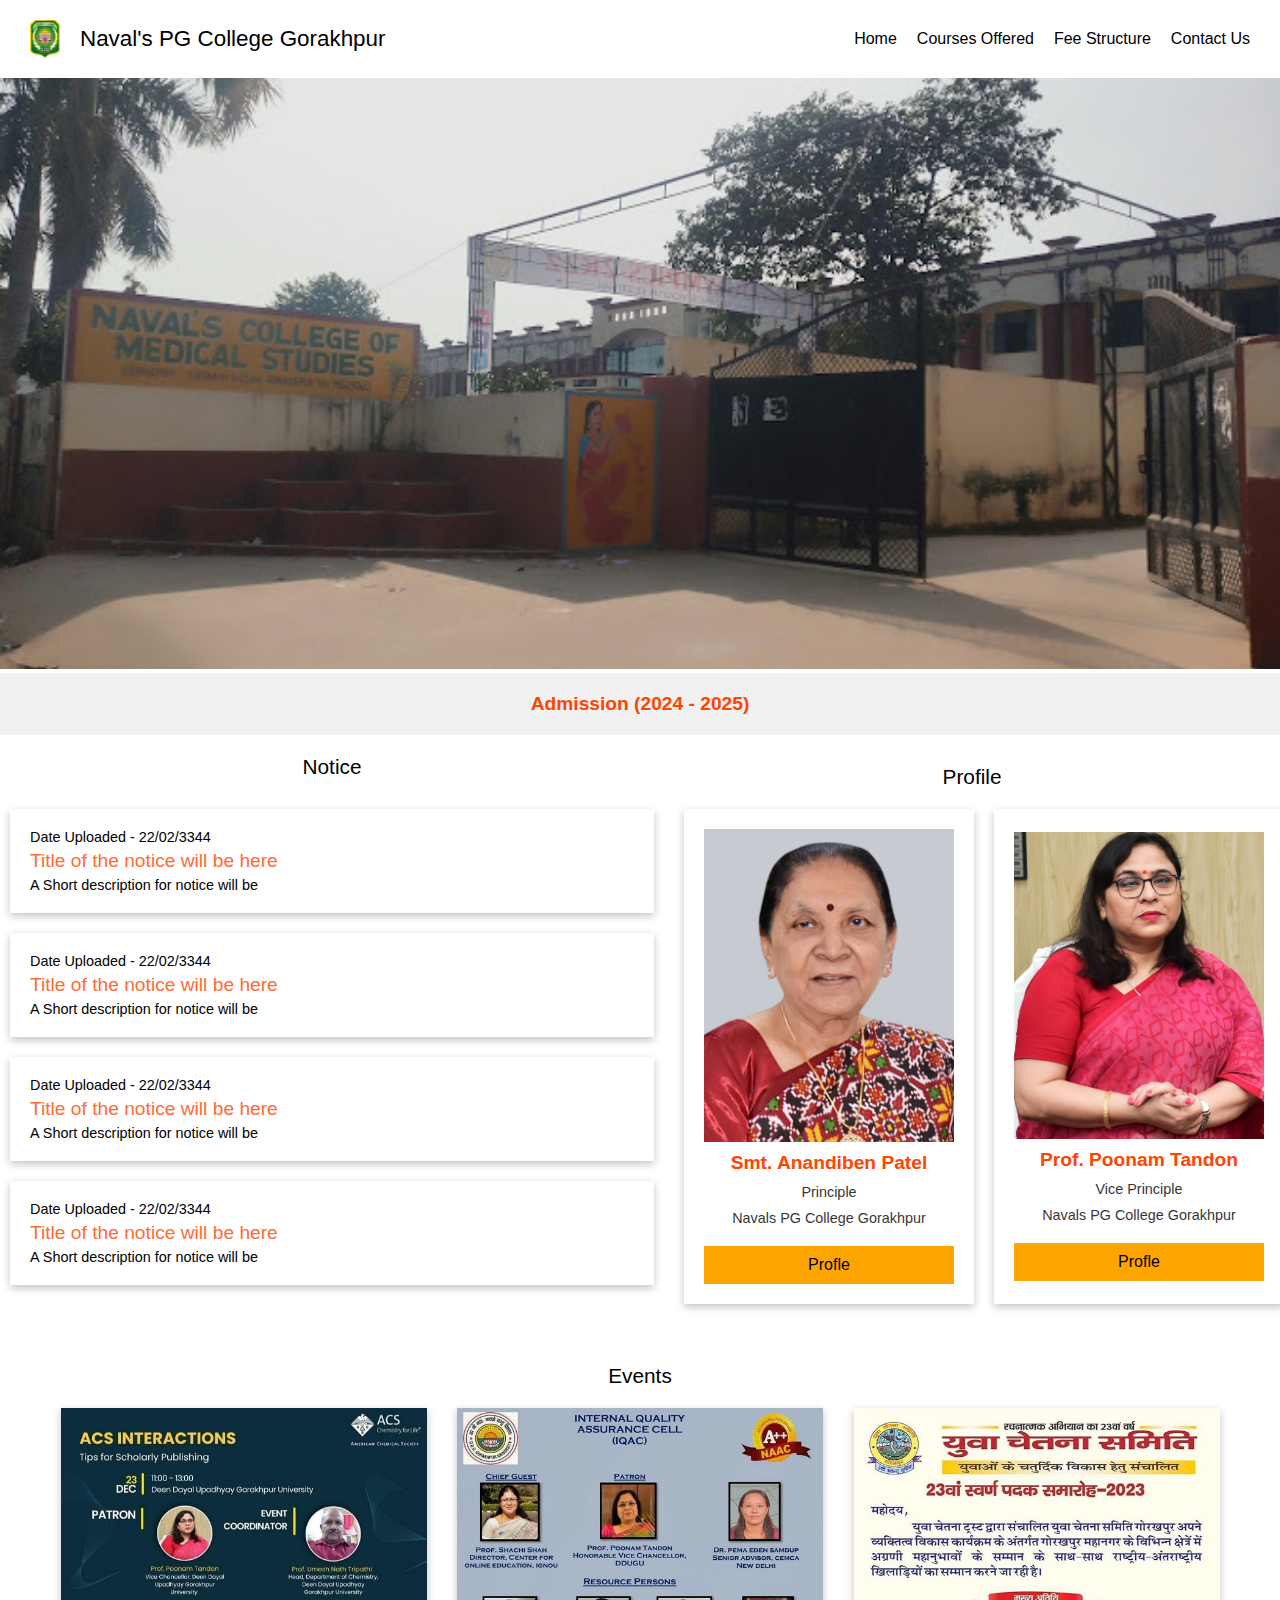
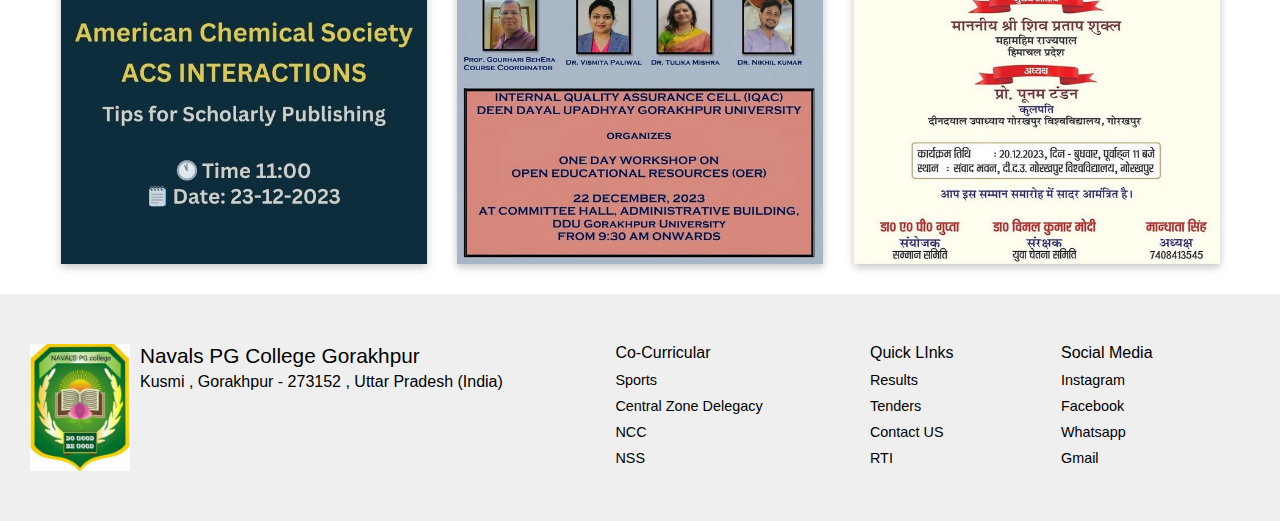
<file: index.html>
<!DOCTYPE html>
<html lang="en">

<head>
    <meta charset="UTF-8">
    <meta name="viewport" content="width=device-width, initial-scale=1.0">
    <title>Navals Degree College , Kusmi , Gorakhpur</title>
    <link rel="stylesheet" href="style.css">
    <link rel="icon" type="image/x-icon" href="./public/navals_logo.jpeg">
</head>

<body>
    <nav class="nav">
        <div class="logo">
            <img src="./public/navals_logo.jpeg" alt="">
            <a href="./" class="anchor"><div class="logo_title">Naval's PG College Gorakhpur</div></a>
        </div>

        <div class="navLinks_container">
            <div class="navLink">
                <a href="./" class="anchor">Home</a>
            </div>
            <div class="navLink">
                <a href="courses/" class="anchor">Courses Offered</a>
            </div>
            <div class="navLink">
                <a href="fee-structure/" class="anchor">Fee Structure</a>
            </div>
            <div class="navLink">
                <a href="contact/" class="anchor">Contact Us</a>
            </div>
        </div>
        <section class="hidden_section">
            <button class="menu" id="menu" onclick="show_sidebar()"><img src="./public/menu.png" alt=""></button>
            <div class="sidebar" id="sidebar">
                <a href="./" class="anchor"><div>Home</div></a>
                <a href="courses/" class="anchor"><div>Courses Offered</div></a>
                <a href="fee-structure/" class="anchor"><div>Fee Structure</div></a>
                <a href="contact/" class="anchor"><div>Contact Us</div></a>
            </div>
        </section>


    </nav>
    <div class="container">
        <div class="home_img">
            <img src="./public/gate_photo.jpg" alt="">
        </div>
    </div>

    <div class="admission_button">
        <a href="addmission/" class="anchor">Admission (2024 - 2025)</a>
    </div>



    <section class="notice_profile_container">

        <div class="notice_section">
            <div class="notice_header">Notice</div>
          
            <div class="notice">
                <div class="notice_date"> Date Uploaded - 22/02/3344</div>
                <a href="notice/" class="anchor"><div class="notice_title">Title of the notice will be here</div></a>
                <div class="notice_dec">A Short description for notice will be</div>
            </div>
            <div class="notice">
                <div class="notice_date"> Date Uploaded - 22/02/3344</div>
                <a href="notice/" class="anchor"><div class="notice_title">Title of the notice will be here</div></a>
                <div class="notice_dec">A Short description for notice will be</div>
            </div>
            <div class="notice">
                <div class="notice_date"> Date Uploaded - 22/02/3344</div>
                <a href="notice/" class="anchor"><div class="notice_title">Title of the notice will be here</div></a>
                <div class="notice_dec">A Short description for notice will be</div>
            </div>
            <div class="notice">
                <div class="notice_date"> Date Uploaded - 22/02/3344</div>
                <a href="notice/" class="anchor"><div class="notice_title">Title of the notice will be here</div></a>
                <div class="notice_dec">A Short description for notice will be</div>
            </div>
           

        </div>
        <div class="profile_section">
            <div class="profile_header">Profile</div>
            <!-- <hr> -->

            <section>
                <div class="profile">
                    <img src="public/principle.jpg" alt="">
                    <div class="profile_nane">Smt. Anandiben Patel</div>
                    <div class="profile_post">Principle</div>
                    <div class="profile_college_name">Navals PG College Gorakhpur</div>
                    <a href="principle/" class="profile_btn anchor">Profle</a>
                </div>
                <div class="profile">
                    <img src="public/vice_principle.jpeg" alt="">
                    <div class="profile_nane">Prof. Poonam Tandon</div>
                    <div class="profile_post">Vice Principle</div>
                    <div class="profile_college_name">Navals PG College Gorakhpur</div>
                    <a href="vice-priciple/" class="profile_btn anchor">Profle</a>
                </div>
            </section>
        </div>
    </section>

    <div class="events_section">
        <div class="events_header">Events</div>
        <div class="events">
            <img src="public/events1.jpg" alt="">
            <img src="public/events2.jpg" alt="">
            <img src="public/events3.jpg" alt="">
        </div>
    </div>

    <footer class="footer">
        <div class="college_detalis">
            <img src="public/navals_logo.jpeg" alt="">
            <section>
                <div class="college_name">Navals PG College Gorakhpur</div>
                <div class="college_address">Kusmi , Gorakhpur - 273152 , Uttar Pradesh (India)</div>
            </section>
        </div>
        <div class="catagories_section">
            <div class="catagory">
                <div class="catagory_header">Co-Curricular</div>
                <div class="catagory_links">
                    <a href="" class="anchor">Sports</a>
                    <a href="" class="anchor">Central Zone Delegacy</a>
                    <a href="" class="anchor">NCC</a>
                    <a href="" class="anchor">NSS</a>
                </div>
            </div>
            <div class="catagory">
                <div class="catagory_header">Quick LInks</div>
                <div class="catagory_links">
                    <a href="" class="anchor">Results</a>
                    <a href="" class="anchor">Tenders</a>
                    <a href="" class="anchor">Contact US</a>
                    <a href="" class="anchor">RTI</a>
                </div>
            </div>
           
            <div class="catagory">
                <div class="catagory_header">Social Media</div>
                <div class="catagory_links">
                    <a href="" class="anchor">Instagram</a>
                    <a href="" class="anchor">Facebook</a>
                    <a href="" class="anchor">Whatsapp</a>
                    <a href="" class="anchor">Gmail</a>
                </div>
            </div>
        </div>
        <!-- <div class="copyright">Copyright @ Navals PG College Gorakhpur </div> -->
    </footer>
    <script src="script.js"></script>
</body>

</html>
</file>
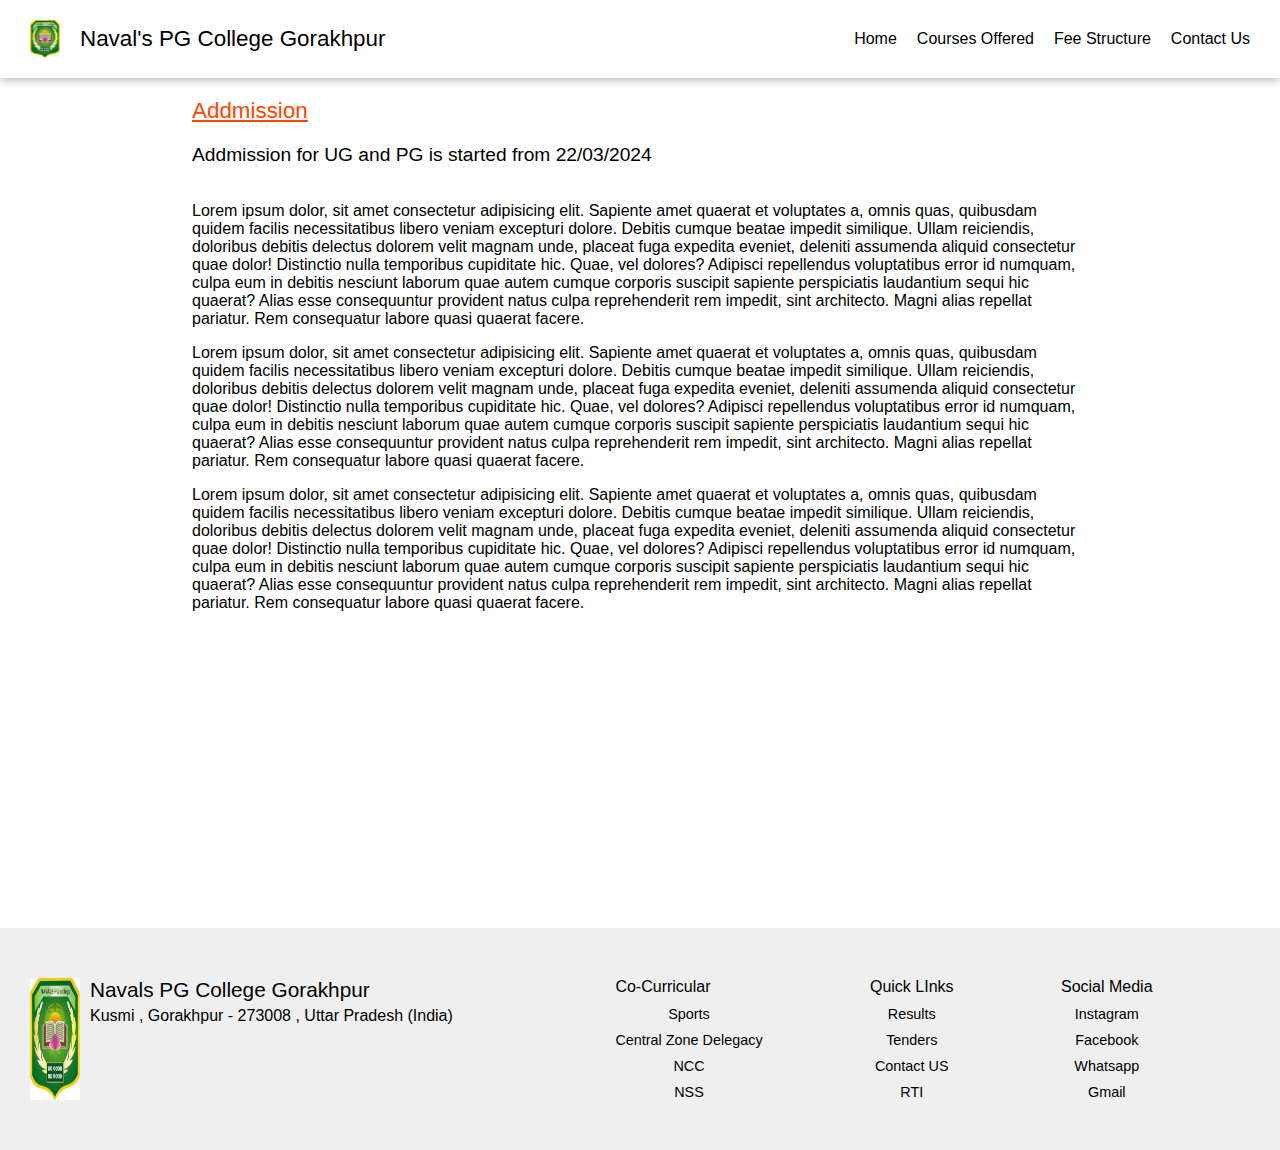
<file: addmission/index.html>
<!DOCTYPE html>
<html lang="en">

<head>
    <meta charset="UTF-8">
    <meta name="viewport" content="width=device-width, initial-scale=1.0">
    <title>Fee Structure | Naval's PG College</title>
    <link rel="icon" type="image/x-icon" href="../public/navals_logo.jpeg">
    <link rel="stylesheet" href="style.css">
</head>

<body>

    <nav class="nav">
        <div class="logo">
            <img src="../public/navals_logo.jpeg" alt="">
            <a href="../" class="anchor"> <div class="logo_title">Naval's PG College Gorakhpur</div></a>
        </div>

        <div class="navLinks_container">
            <div class="navLink">
                <a href="../" class="anchor">Home</a>
            </div>
            <div class="navLink">
                <a href="../courses" class="anchor">Courses Offered</a>
            </div>
            <div class="navLink">
                <a href="../fee-structure/" class="anchor">Fee Structure</a>
            </div>
            <div class="navLink">
                <a href="../contact/" class="anchor">Contact Us</a>
            </div>
        </div>
        <section class="hidden_section">
            <button class="menu" id="menu" onclick="show_sidebar()"><img src="../public/menu.png" alt=""></button>
            <div class="sidebar" id="sidebar">
                <a href="../" class="anchor"><div>Home</div></a>
                <a href="../courses/" class="anchor"><div>Courses Offered</div></a>
                <a href="../fee-structure/" class="anchor"><div>Fee Structure</div></a>
                <a href="../contact/" class="anchor"><div>Contact Us</div></a>
            </div>
        </section>
    </nav>


    <div class="container">
        <div class="program_title">Addmission</div>
        <section>
            <div class="sub_programs_title">Addmission for UG and PG is started from 22/03/2024</div>

            <div class="dec">
                <p>
                    Lorem ipsum dolor, sit amet consectetur adipisicing elit. Sapiente amet quaerat et voluptates a, omnis quas, quibusdam quidem facilis necessitatibus libero veniam excepturi dolore. Debitis cumque beatae impedit similique. Ullam reiciendis, doloribus debitis delectus dolorem velit magnam unde, placeat fuga expedita eveniet, deleniti assumenda aliquid consectetur quae dolor! Distinctio nulla temporibus cupiditate hic. Quae, vel dolores? Adipisci repellendus voluptatibus error id numquam, culpa eum in debitis nesciunt laborum quae autem cumque corporis suscipit sapiente perspiciatis laudantium sequi hic quaerat? Alias esse consequuntur provident natus culpa reprehenderit rem impedit, sint architecto. Magni alias repellat pariatur. Rem consequatur labore quasi quaerat facere.
                </p>
                <p>
                    Lorem ipsum dolor, sit amet consectetur adipisicing elit. Sapiente amet quaerat et voluptates a, omnis quas, quibusdam quidem facilis necessitatibus libero veniam excepturi dolore. Debitis cumque beatae impedit similique. Ullam reiciendis, doloribus debitis delectus dolorem velit magnam unde, placeat fuga expedita eveniet, deleniti assumenda aliquid consectetur quae dolor! Distinctio nulla temporibus cupiditate hic. Quae, vel dolores? Adipisci repellendus voluptatibus error id numquam, culpa eum in debitis nesciunt laborum quae autem cumque corporis suscipit sapiente perspiciatis laudantium sequi hic quaerat? Alias esse consequuntur provident natus culpa reprehenderit rem impedit, sint architecto. Magni alias repellat pariatur. Rem consequatur labore quasi quaerat facere.
                </p>
                <p>
                    Lorem ipsum dolor, sit amet consectetur adipisicing elit. Sapiente amet quaerat et voluptates a, omnis quas, quibusdam quidem facilis necessitatibus libero veniam excepturi dolore. Debitis cumque beatae impedit similique. Ullam reiciendis, doloribus debitis delectus dolorem velit magnam unde, placeat fuga expedita eveniet, deleniti assumenda aliquid consectetur quae dolor! Distinctio nulla temporibus cupiditate hic. Quae, vel dolores? Adipisci repellendus voluptatibus error id numquam, culpa eum in debitis nesciunt laborum quae autem cumque corporis suscipit sapiente perspiciatis laudantium sequi hic quaerat? Alias esse consequuntur provident natus culpa reprehenderit rem impedit, sint architecto. Magni alias repellat pariatur. Rem consequatur labore quasi quaerat facere.
                </p>
            </div>

        </section>
       
       
        
    </div>


    <footer class="footer">
        <div class="college_detalis">
            <img src="../public/navals_logo.jpeg" alt="">
            <section>
                <div class="college_name">Navals PG College Gorakhpur</div>
                <div class="college_address">Kusmi , Gorakhpur - 273008 , Uttar Pradesh (India)</div>
            </section>
        </div>
        <div class="catagories_section">
            <div class="catagory">
                <div class="catagory_header">Co-Curricular</div>
                <div class="catagory_links">
                    <a href="" class="anchor">Sports</a>
                    <a href="" class="anchor">Central Zone Delegacy</a>
                    <a href="" class="anchor">NCC</a>
                    <a href="" class="anchor">NSS</a>
                </div>
            </div>
            <div class="catagory">
                <div class="catagory_header">Quick LInks</div>
                <div class="catagory_links">
                    <a href="" class="anchor">Results</a>
                    <a href="" class="anchor">Tenders</a>
                    <a href="" class="anchor">Contact US</a>
                    <a href="" class="anchor">RTI</a>
                </div>
            </div>
           
            <div class="catagory">
                <div class="catagory_header">Social Media</div>
                <div class="catagory_links">
                    <a href="" class="anchor">Instagram</a>
                    <a href="" class="anchor">Facebook</a>
                    <a href="" class="anchor">Whatsapp</a>
                    <a href="" class="anchor">Gmail</a>
                </div>
            </div>
        </div>
        <!-- <div class="copyright">Copyright @ Navals PG College Gorakhpur </div> -->
    </footer>

    <script src="script.js"></script>
</body>

</html>
</file>
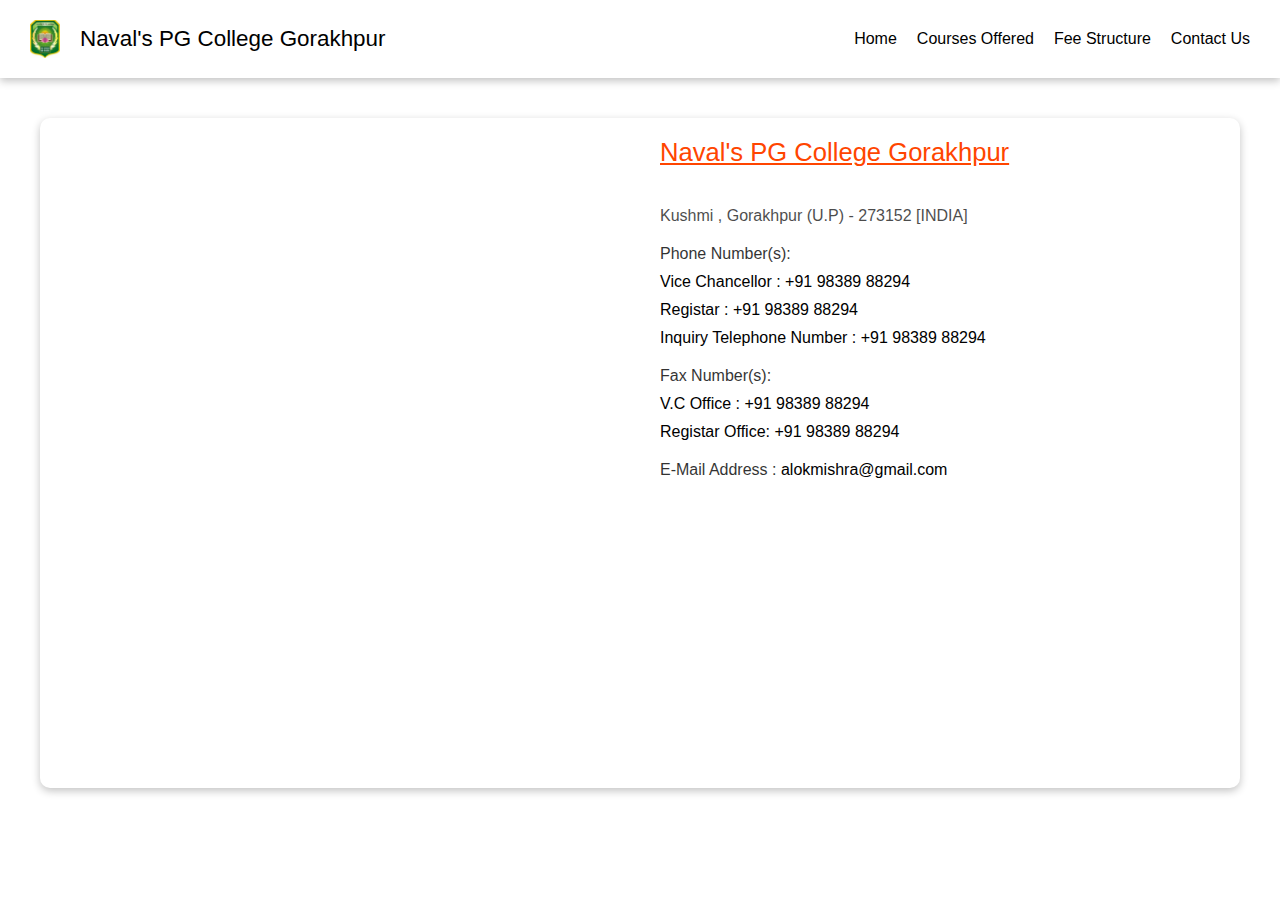
<file: contact/index.html>
<!DOCTYPE html>
<html lang="en">
<head>
    <meta charset="UTF-8">
    <meta name="viewport" content="width=device-width, initial-scale=1.0">
    <title>Contact Us | Naval's PG College</title>
    <link rel="icon" type="image/x-icon" href="../public/navals_logo.jpeg">
    <link rel="stylesheet" href="style.css">
</head>
<body>
    <nav class="nav">
        <div class="logo">
            <img src="../public/navals_logo.jpeg" alt="">
            <a href="../" class="anchor"><div class="logo_title">Naval's PG College Gorakhpur</div></a>
        </div>

        <div class="navLinks_container">
            <div class="navLink">
                <a href="../" class="anchor">Home</a>
            </div>
            <div class="navLink">
                <a href="../courses" class="anchor">Courses Offered</a>
            </div>
            <div class="navLink">
                <a href="../fee-structure/" class="anchor">Fee Structure</a>
            </div>
            <div class="navLink">
                <a href="../contact/" class="anchor">Contact Us</a>
            </div>
        </div>
        <section class="hidden_section">
            <button class="menu" id="menu" onclick="show_sidebar()"><img src="../public/menu.png" alt=""></button>
            <div class="sidebar" id="sidebar">
                <a href="../" class="anchor"><div>Home</div></a>
                <a href="../courses/" class="anchor"><div>Courses Offered</div></a>
                <a href="../fee-structure/" class="anchor"><div>Fee Structure</div></a>
                <a href="../contact/" class="anchor"><div>Contact Us</div></a>
            </div>
        </section>
    </nav>
    <div class="container">
        <div class="location">
            <iframe src="https://www.google.com/maps/embed?pb=!1m18!1m12!1m3!1d6923.451119408242!2d83.48247317306483!3d26.73921118669563!2m3!1f0!2f0!3f0!3m2!1i1024!2i768!4f13.1!3m3!1m2!1s0x39915c0a857d14b3%3A0x330e04931454933d!2sNavals%20National%20Academy%20%26%20Navals%20p%20g%20college%20kushmhi%20gorakhpur!5e0!3m2!1sen!2sin!4v1717206968085!5m2!1sen!2sin" width="100%" height="100%" style="border:0;" allowfullscreen="" loading="lazy" referrerpolicy="no-referrer-when-downgrade"></iframe>
        </div>
        <div class="contact">
            <div class="college_header">Naval's PG College Gorakhpur</div>
            <div class="address">Kushmi , Gorakhpur (U.P) - 273152 [INDIA]</div>
            <div class="phone_numbers">
                <div class="phone_title">Phone Number(s):</div>
                <div class="number"><span>Vice Chancellor : </span>+91 98389 88294</div>
                <div class="number"><span>Registar : </span>+91 98389 88294</div>
                <div class="number"><span>Inquiry Telephone Number : </span>+91 98389 88294</div>
            </div>
            <div class="phone_numbers">
                <div class="phone_title">Fax Number(s):</div>
                <div class="number"><span>V.C Office : </span>+91 98389 88294</div>
                <div class="number"><span>Registar Office: </span>+91 98389 88294</div>
            </div>
            <div class="email_address"><span>E-Mail Address : </span>alokmishra@gmail.com</div>
            
        </div>

        <!-- <div class="header">Feedback</div>
        <div class="inputContainer">
            <section>

                <label for="name">Name :</label>
               <input type="text" id="name" >
            </section>
            <section>
                <label for="name">Phone Number :</label>
               <input type="text" id="name" >
            </section>
            <section>
                <label for="name">Email :</label>
               <input type="text" id="name" >
            </section>
            <section>
                <label for="name">Address :</label>
               <input type="text" id="name" >
            </section>
            <section>
                <label for="name">City :</label>
               <input type="text" id="name" >
            </section>
            <section>
                <label for="name">Message :</label>
               <textarea rows="4" cols="60" name="description"></textarea>
            </section>
            <div class="btn">
                <button>Send</button>
            </div>
        </div> -->
    </div>

    <script src="script.js"></script>
</body>
</html>
</file>
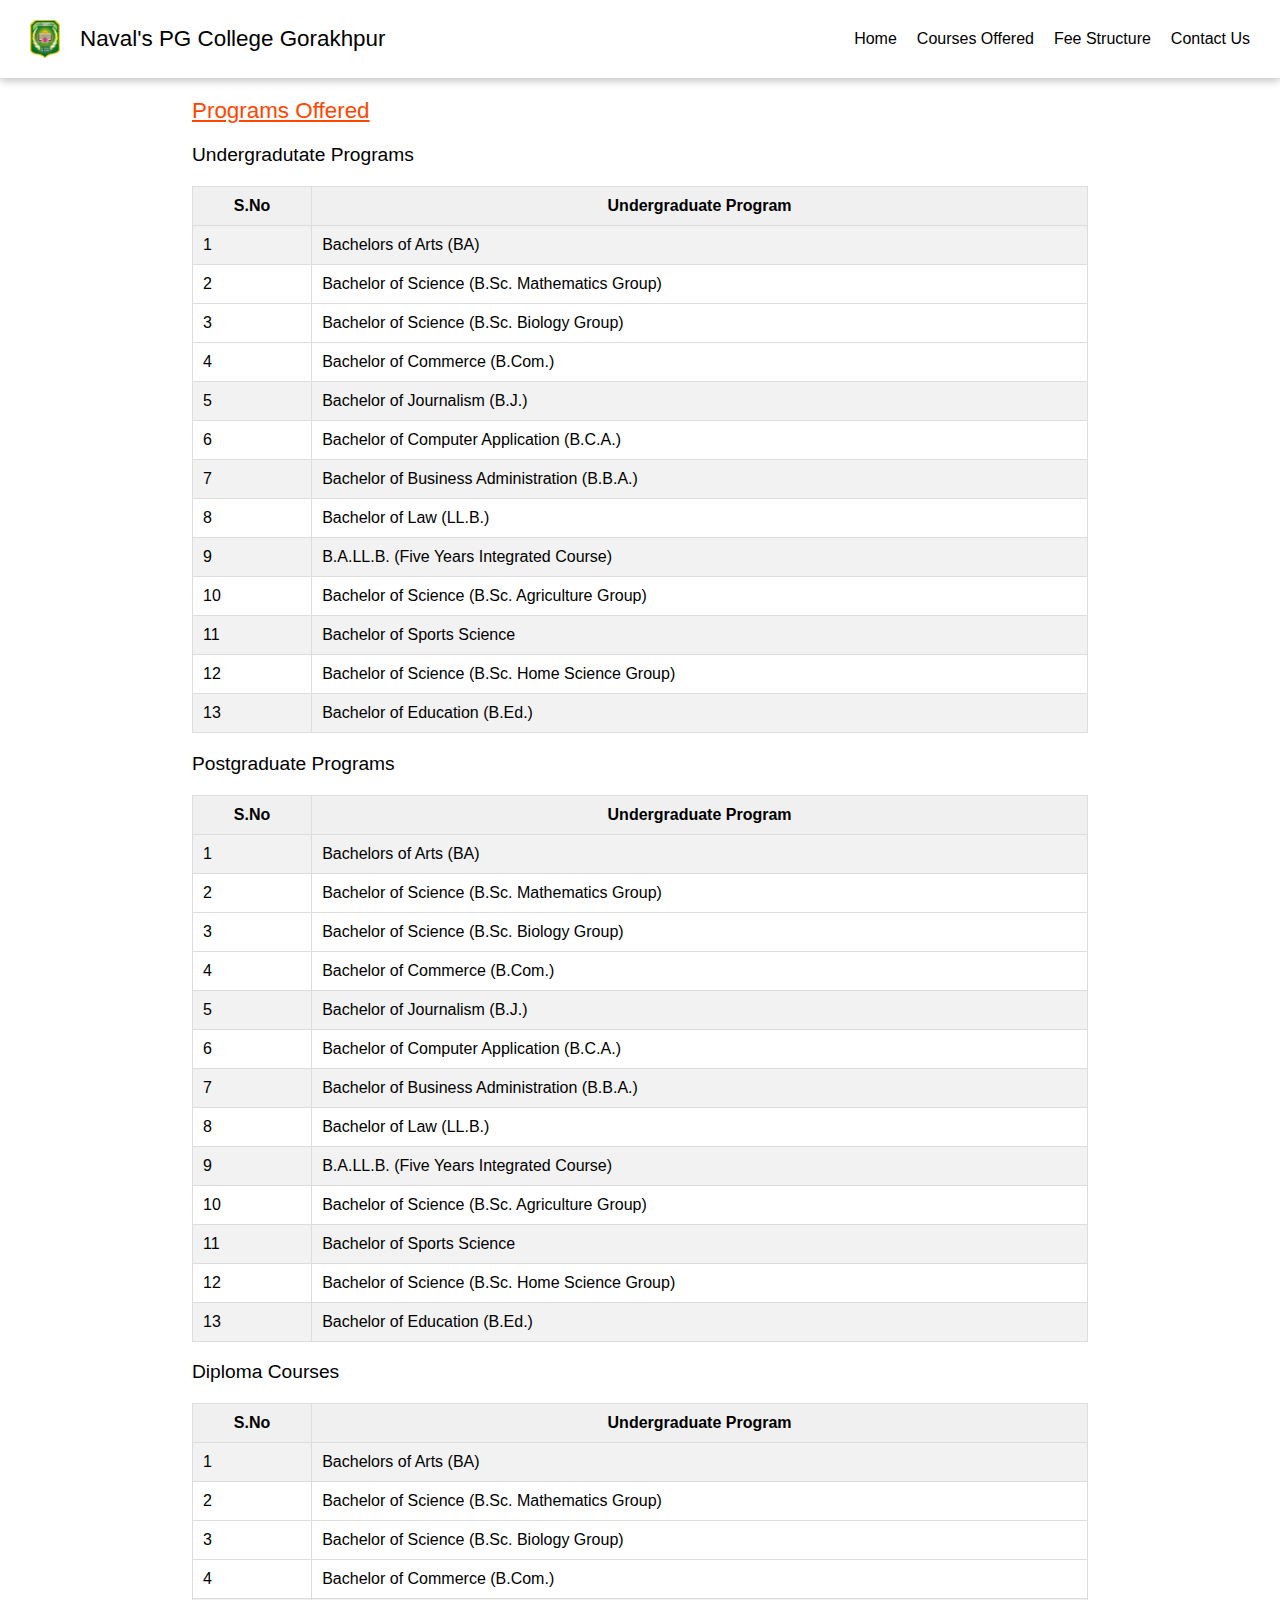
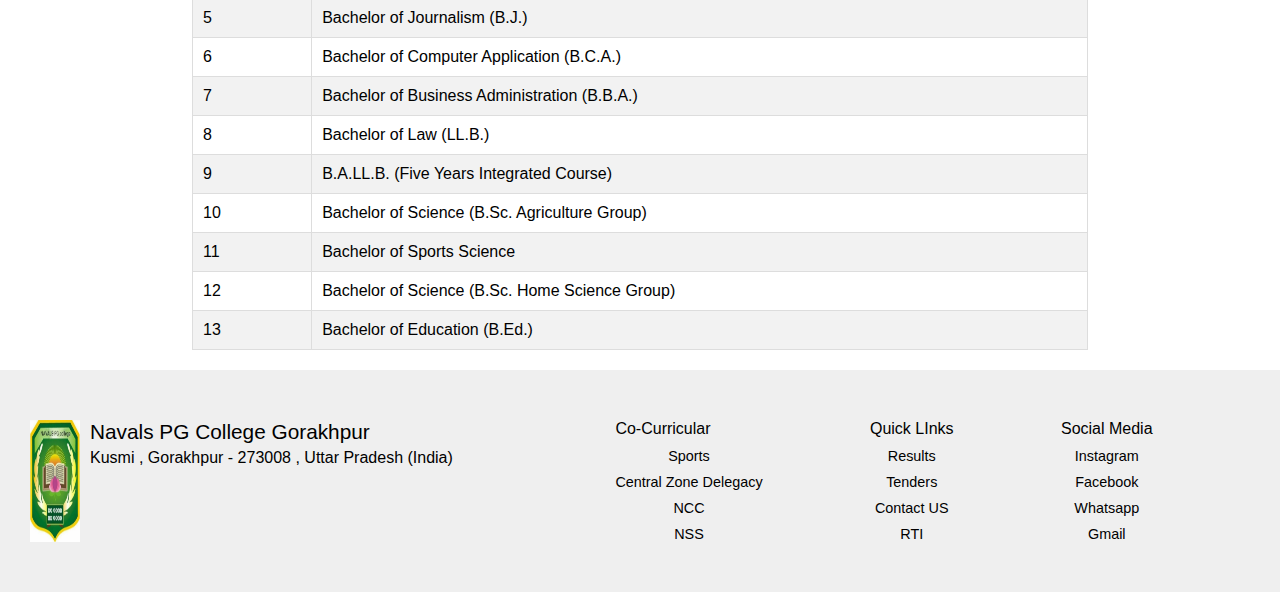
<file: courses/index.html>
<!DOCTYPE html>
<html lang="en">

<head>
    <meta charset="UTF-8">
    <meta name="viewport" content="width=device-width, initial-scale=1.0">
    <title>Courses Offered | Naval's PG College</title>
    <link rel="icon" type="image/x-icon" href="../public/navals_logo.jpeg">
    <link rel="stylesheet" href="style.css">
</head>

<body>

    <nav class="nav">
        <div class="logo">
            <img src="../public/navals_logo.jpeg" alt="">
            <a href="../" class="anchor"> <div class="logo_title">Naval's PG College Gorakhpur</div></a>
        </div>

        <div class="navLinks_container">
            <div class="navLink">
                <a href="../" class="anchor">Home</a>
            </div>
            <div class="navLink">
                <a href="../courses" class="anchor">Courses Offered</a>
            </div>
            <div class="navLink">
                <a href="../fee-structure/" class="anchor">Fee Structure</a>
            </div>
            <div class="navLink">
                <a href="../contact/" class="anchor">Contact Us</a>
            </div>
        </div>
        <section class="hidden_section">
            <button class="menu" id="menu" onclick="show_sidebar()"><img src="../public/menu.png" alt=""></button>
            <div class="sidebar" id="sidebar">
                <a href="../" class="anchor"><div>Home</div></a>
                <a href="../courses/" class="anchor"><div>Courses Offered</div></a>
                <a href="../fee-structure/" class="anchor"><div>Fee Structure</div></a>
                <a href="../contact/" class="anchor"><div>Contact Us</div></a>
            </div>
        </section>
    </nav>


    <div class="container">
        <div class="program_title">Programs Offered</div>
        <section>
            <div class="sub_programs_title">Undergradutate Programs</div>

            <table>
                <tr>
                    <th>S.No</th>
                    <th>Undergraduate Program</th>
                </tr>
                <tr>
                    <td>1</td>
                    <td>Bachelors of Arts (BA)</td>
                </tr>

                <tr>
                    <td>2</td>
                    <td>
                        Bachelor of Science (B.Sc. Mathematics Group)
                    </td>
                </tr>
                <tr>

                </tr>
                <td>3</td>
                <td>
                    Bachelor of Science (B.Sc. Biology Group)
                </td>
                <tr>

                </tr>
                <td>4</td>
                <td>
                    Bachelor of Commerce (B.Com.)
                </td>
                <tr>
                    <td>
                        5
                    </td>
                    <td>
                        Bachelor of Journalism (B.J.)
                    </td>
                </tr>
                <tr>
                    <td>6</td>
                    <td>
                        Bachelor of Computer Application (B.C.A.)
                    </td>
                </tr>
                <tr>
                    <td>7</td>
                    <td>
                        Bachelor of Business Administration (B.B.A.)
                    </td>

                </tr>
                <tr>
                    <td>8</td>
                    <td>
                        Bachelor of Law (LL.B.)
                    </td>
                </tr>
                <tr>
                    <td>9</td>
                    <td>
                        B.A.LL.B. (Five Years Integrated Course)
                    </td>

                </tr>
                <tr>
                    <td>10</td>
                    <td>
                        Bachelor of Science (B.Sc. Agriculture Group)
                    </td>
                </tr>
                <tr>
                    <td>11</td>
                    <td>
                        Bachelor of Sports Science
                    </td>
                </tr>
                <tr>
                    <td>12</td>
                    <td>
                        Bachelor of Science (B.Sc. Home Science Group)
                    </td>
                </tr>
                <tr>
                    <td>13</td>
                    <td>
                        Bachelor of Education (B.Ed.)
                    </td>
                </tr>
                <tr>

                </tr>
            </table>
        </section>
        <section>
            <div class="sub_programs_title">Postgraduate Programs</div>

            <table>
                <tr>
                    <th>S.No</th>
                    <th>Undergraduate Program</th>
                </tr>
                <tr>
                    <td>1</td>
                    <td>Bachelors of Arts (BA)</td>
                </tr>

                <tr>
                    <td>2</td>
                    <td>
                        Bachelor of Science (B.Sc. Mathematics Group)
                    </td>
                </tr>
                <tr>

                </tr>
                <td>3</td>
                <td>
                    Bachelor of Science (B.Sc. Biology Group)
                </td>
                <tr>

                </tr>
                <td>4</td>
                <td>
                    Bachelor of Commerce (B.Com.)
                </td>
                <tr>
                    <td>
                        5
                    </td>
                    <td>
                        Bachelor of Journalism (B.J.)
                    </td>
                </tr>
                <tr>
                    <td>6</td>
                    <td>
                        Bachelor of Computer Application (B.C.A.)
                    </td>
                </tr>
                <tr>
                    <td>7</td>
                    <td>
                        Bachelor of Business Administration (B.B.A.)
                    </td>

                </tr>
                <tr>
                    <td>8</td>
                    <td>
                        Bachelor of Law (LL.B.)
                    </td>
                </tr>
                <tr>
                    <td>9</td>
                    <td>
                        B.A.LL.B. (Five Years Integrated Course)
                    </td>

                </tr>
                <tr>
                    <td>10</td>
                    <td>
                        Bachelor of Science (B.Sc. Agriculture Group)
                    </td>
                </tr>
                <tr>
                    <td>11</td>
                    <td>
                        Bachelor of Sports Science
                    </td>
                </tr>
                <tr>
                    <td>12</td>
                    <td>
                        Bachelor of Science (B.Sc. Home Science Group)
                    </td>
                </tr>
                <tr>
                    <td>13</td>
                    <td>
                        Bachelor of Education (B.Ed.)
                    </td>
                </tr>
                <tr>

                </tr>
            </table>
        </section>
        <section>
            <div class="sub_programs_title">Diploma Courses</div>

            <table>
                <tr>
                    <th>S.No</th>
                    <th>Undergraduate Program</th>
                </tr>
                <tr>
                    <td>1</td>
                    <td>Bachelors of Arts (BA)</td>
                </tr>

                <tr>
                    <td>2</td>
                    <td>
                        Bachelor of Science (B.Sc. Mathematics Group)
                    </td>
                </tr>
                <tr>

                </tr>
                <td>3</td>
                <td>
                    Bachelor of Science (B.Sc. Biology Group)
                </td>
                <tr>

                </tr>
                <td>4</td>
                <td>
                    Bachelor of Commerce (B.Com.)
                </td>
                <tr>
                    <td>
                        5
                    </td>
                    <td>
                        Bachelor of Journalism (B.J.)
                    </td>
                </tr>
                <tr>
                    <td>6</td>
                    <td>
                        Bachelor of Computer Application (B.C.A.)
                    </td>
                </tr>
                <tr>
                    <td>7</td>
                    <td>
                        Bachelor of Business Administration (B.B.A.)
                    </td>

                </tr>
                <tr>
                    <td>8</td>
                    <td>
                        Bachelor of Law (LL.B.)
                    </td>
                </tr>
                <tr>
                    <td>9</td>
                    <td>
                        B.A.LL.B. (Five Years Integrated Course)
                    </td>

                </tr>
                <tr>
                    <td>10</td>
                    <td>
                        Bachelor of Science (B.Sc. Agriculture Group)
                    </td>
                </tr>
                <tr>
                    <td>11</td>
                    <td>
                        Bachelor of Sports Science
                    </td>
                </tr>
                <tr>
                    <td>12</td>
                    <td>
                        Bachelor of Science (B.Sc. Home Science Group)
                    </td>
                </tr>
                <tr>
                    <td>13</td>
                    <td>
                        Bachelor of Education (B.Ed.)
                    </td>
                </tr>
                <tr>

                </tr>
            </table>
        </section>
    </div>


    <footer class="footer">
        <div class="college_detalis">
            <img src="../public/navals_logo.jpeg" alt="">
            <section>
                <div class="college_name">Navals PG College Gorakhpur</div>
                <div class="college_address">Kusmi , Gorakhpur - 273008 , Uttar Pradesh (India)</div>
            </section>
        </div>
        <div class="catagories_section">
            <div class="catagory">
                <div class="catagory_header">Co-Curricular</div>
                <div class="catagory_links">
                    <a href="" class="anchor">Sports</a>
                    <a href="" class="anchor">Central Zone Delegacy</a>
                    <a href="" class="anchor">NCC</a>
                    <a href="" class="anchor">NSS</a>
                </div>
            </div>
            <div class="catagory">
                <div class="catagory_header">Quick LInks</div>
                <div class="catagory_links">
                    <a href="" class="anchor">Results</a>
                    <a href="" class="anchor">Tenders</a>
                    <a href="" class="anchor">Contact US</a>
                    <a href="" class="anchor">RTI</a>
                </div>
            </div>
           
            <div class="catagory">
                <div class="catagory_header">Social Media</div>
                <div class="catagory_links">
                    <a href="" class="anchor">Instagram</a>
                    <a href="" class="anchor">Facebook</a>
                    <a href="" class="anchor">Whatsapp</a>
                    <a href="" class="anchor">Gmail</a>
                </div>
            </div>
        </div>
        <!-- <div class="copyright">Copyright @ Navals PG College Gorakhpur </div> -->
    </footer>

    <script src="script.js"></script>
</body>

</html>
</file>
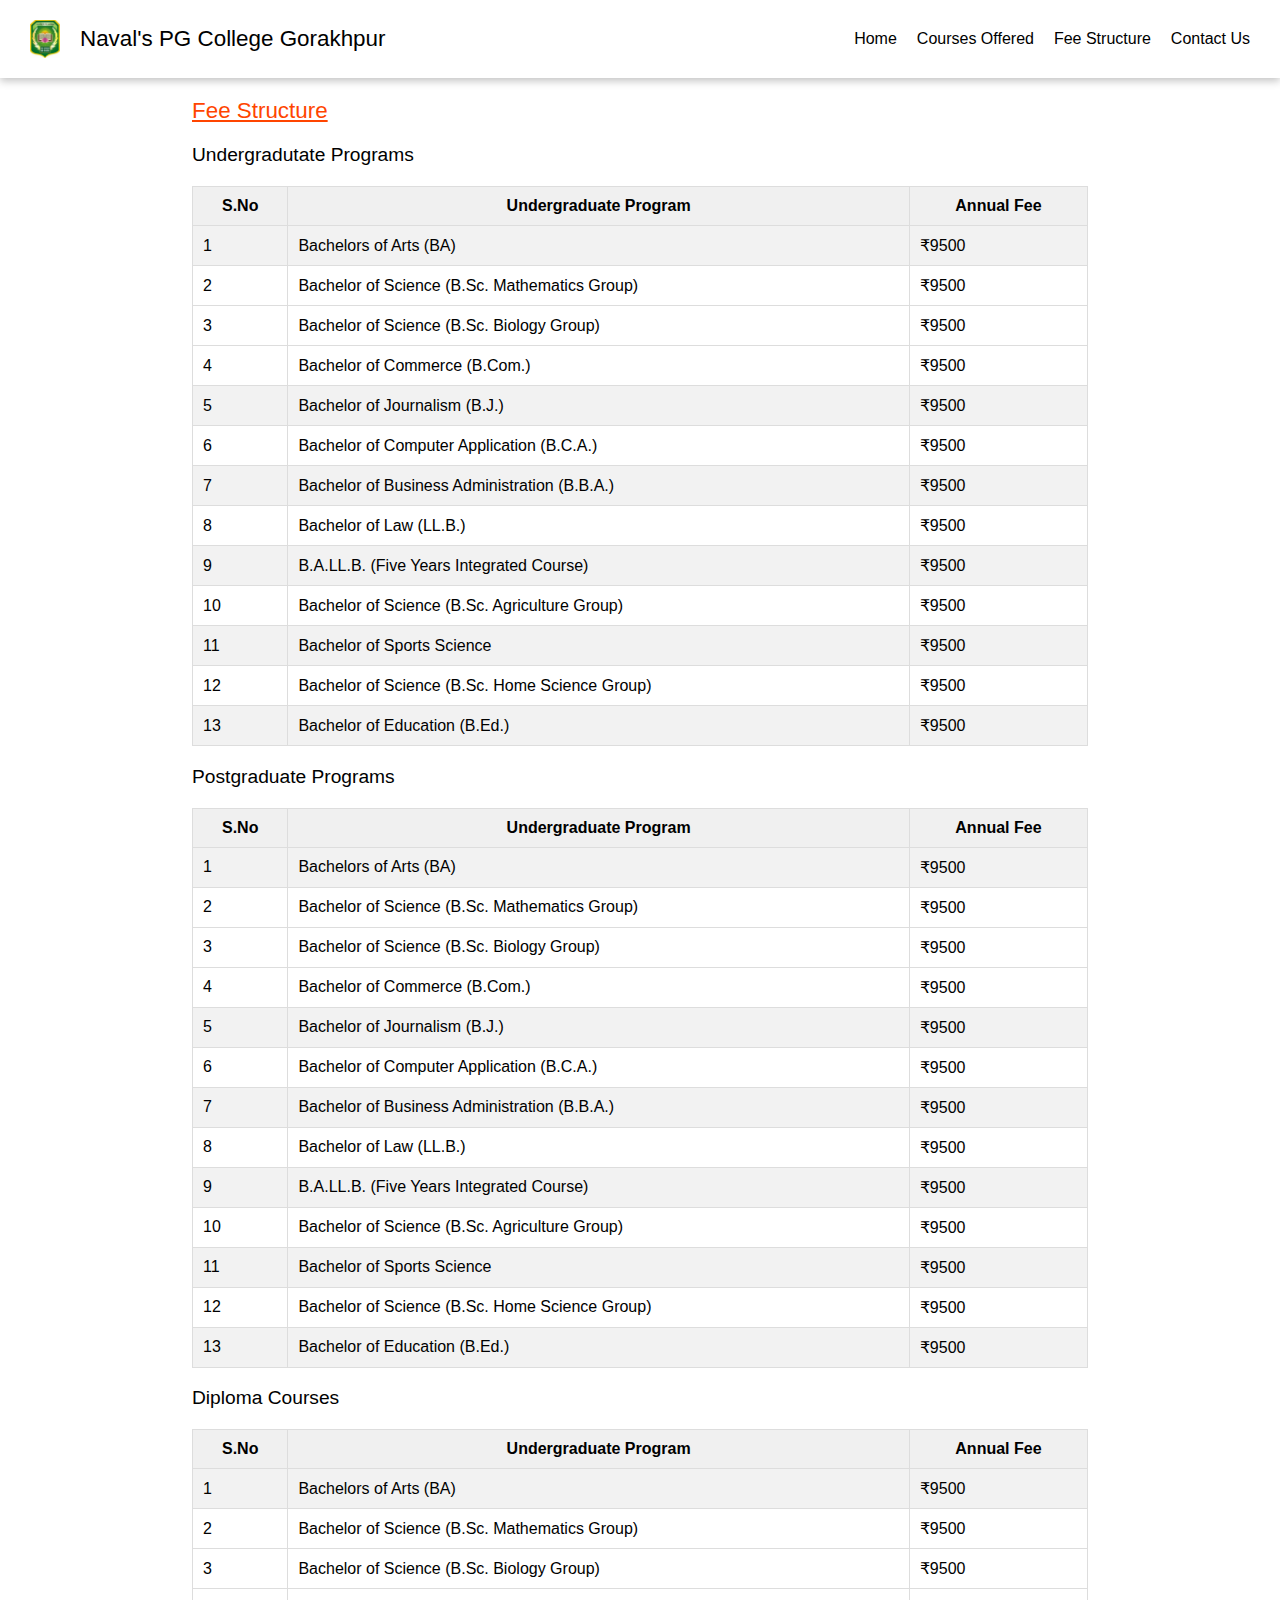
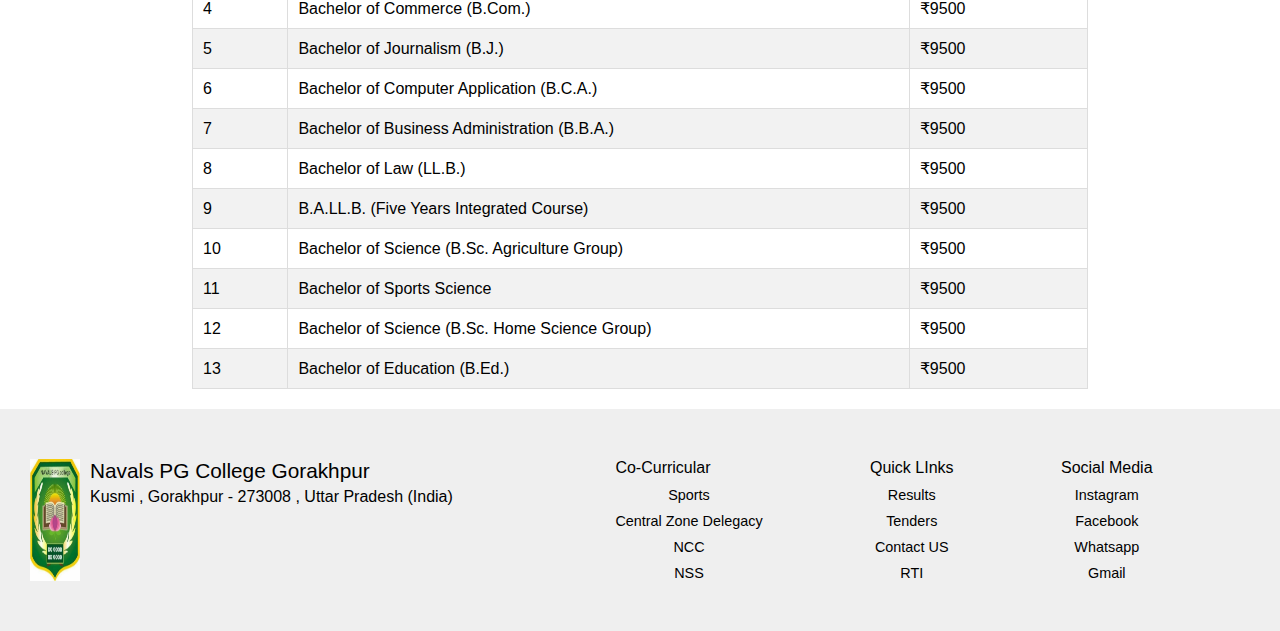
<file: fee-structure/index.html>
<!DOCTYPE html>
<html lang="en">

<head>
    <meta charset="UTF-8">
    <meta name="viewport" content="width=device-width, initial-scale=1.0">
    <title>Fee Structure | Naval's PG College</title>
    <link rel="icon" type="image/x-icon" href="../public/navals_logo.jpeg">
    <link rel="stylesheet" href="style.css">
</head>

<body>

    <nav class="nav">
        <div class="logo">
            <img src="../public/navals_logo.jpeg" alt="">
            <a href="../" class="anchor"> <div class="logo_title">Naval's PG College Gorakhpur</div></a>
        </div>

        <div class="navLinks_container">
            <div class="navLink">
                <a href="../" class="anchor">Home</a>
            </div>
            <div class="navLink">
                <a href="../courses" class="anchor">Courses Offered</a>
            </div>
            <div class="navLink">
                <a href="../fee-structure/" class="anchor">Fee Structure</a>
            </div>
            <div class="navLink">
                <a href="../contact/" class="anchor">Contact Us</a>
            </div>
        </div>
        <section class="hidden_section">
            <button class="menu" id="menu" onclick="show_sidebar()"><img src="../public/menu.png" alt=""></button>
            <div class="sidebar" id="sidebar">
                <a href="../" class="anchor"><div>Home</div></a>
                <a href="../courses/" class="anchor"><div>Courses Offered</div></a>
                <a href="../fee-structure/" class="anchor"><div>Fee Structure</div></a>
                <a href="../contact/" class="anchor"><div>Contact Us</div></a>
            </div>
        </section>
    </nav>


    <div class="container">
        <div class="program_title">Fee Structure</div>
        <section>
            <div class="sub_programs_title">Undergradutate Programs</div>

            <table>
                <tr>
                    <th>S.No</th>
                    <th>Undergraduate Program</th>
                    <th>Annual Fee</th>
                </tr>
                <tr>
                    <td>1</td>
                    <td>Bachelors of Arts (BA)</td>
                    <td>₹9500</td>
                </tr>
                
                <tr>
                    <td>2</td>
                    <td>
                        Bachelor of Science (B.Sc. Mathematics Group)
                    </td>
                    <td>₹9500</td>
                </tr>
                <tr>
                    
                </tr>
                <td>3</td>
                <td>
                    Bachelor of Science (B.Sc. Biology Group)
                </td>
                <td>₹9500</td>
                <tr>
                    
                </tr>
                <td>4</td>
                <td>
                    Bachelor of Commerce (B.Com.)
                </td>
                <td>₹9500</td>
                <tr>
                    <td>
                        5
                    </td>
                    <td>
                        Bachelor of Journalism (B.J.)
                    </td>
                    <td>₹9500</td>
                </tr>
                <tr>
                    <td>6</td>
                    <td>
                        Bachelor of Computer Application (B.C.A.)
                    </td>
                    <td>₹9500</td>
                </tr>
                <tr>
                    <td>7</td>
                    <td>
                        Bachelor of Business Administration (B.B.A.)
                    </td>
                    <td>₹9500</td>
                    
                </tr>
                <tr>
                    <td>8</td>
                    <td>
                        Bachelor of Law (LL.B.)
                    </td>
                    <td>₹9500</td>
                </tr>
                <tr>
                    <td>9</td>
                    <td>
                        B.A.LL.B. (Five Years Integrated Course)
                    </td>
                    <td>₹9500</td>
                    
                </tr>
                <tr>
                    <td>10</td>
                    <td>
                        Bachelor of Science (B.Sc. Agriculture Group)
                    </td>
                    <td>₹9500</td>
                </tr>
                <tr>
                    <td>11</td>
                    <td>
                        Bachelor of Sports Science
                    </td>
                    <td>₹9500</td>
                </tr>
                <tr>
                    <td>12</td>
                    <td>
                        Bachelor of Science (B.Sc. Home Science Group)
                    </td>
                    <td>₹9500</td>
                </tr>
                <tr>
                    <td>13</td>
                    <td>
                        Bachelor of Education (B.Ed.)
                    </td>
                    <td>₹9500</td>
                </tr>
                <tr>

                </tr>
            </table>
        </section>
        <section>
            <div class="sub_programs_title">Postgraduate Programs</div>

            <table>
                <tr>
                    <th>S.No</th>
                    <th>Undergraduate Program</th>
                    <th>Annual Fee</th>
                </tr>
                <tr>
                    <td>1</td>
                    <td>Bachelors of Arts (BA)</td>
                    <td>₹9500</td>
                </tr>
                
                <tr>
                    <td>2</td>
                    <td>
                        Bachelor of Science (B.Sc. Mathematics Group)
                    </td>
                    <td>₹9500</td>
                </tr>
                <tr>
                    
                </tr>
                <td>3</td>
                <td>
                    Bachelor of Science (B.Sc. Biology Group)
                </td>
                <td>₹9500</td>
                <tr>
                    
                </tr>
                <td>4</td>
                <td>
                    Bachelor of Commerce (B.Com.)
                </td>
                <td>₹9500</td>
                <tr>
                    <td>
                        5
                    </td>
                    <td>
                        Bachelor of Journalism (B.J.)
                    </td>
                    <td>₹9500</td>
                </tr>
                <tr>
                    <td>6</td>
                    <td>
                        Bachelor of Computer Application (B.C.A.)
                    </td>
                    <td>₹9500</td>
                </tr>
                <tr>
                    <td>7</td>
                    <td>
                        Bachelor of Business Administration (B.B.A.)
                    </td>
                    <td>₹9500</td>
                    
                </tr>
                <tr>
                    <td>8</td>
                    <td>
                        Bachelor of Law (LL.B.)
                    </td>
                    <td>₹9500</td>
                </tr>
                <tr>
                    <td>9</td>
                    <td>
                        B.A.LL.B. (Five Years Integrated Course)
                    </td>
                    <td>₹9500</td>
                    
                </tr>
                <tr>
                    <td>10</td>
                    <td>
                        Bachelor of Science (B.Sc. Agriculture Group)
                    </td>
                    <td>₹9500</td>
                </tr>
                <tr>
                    <td>11</td>
                    <td>
                        Bachelor of Sports Science
                    </td>
                    <td>₹9500</td>
                </tr>
                <tr>
                    <td>12</td>
                    <td>
                        Bachelor of Science (B.Sc. Home Science Group)
                    </td>
                    <td>₹9500</td>
                </tr>
                <tr>
                    <td>13</td>
                    <td>
                        Bachelor of Education (B.Ed.)
                    </td>
                    <td>₹9500</td>
                </tr>
                <tr>

                </tr>
            </table>
        </section>
        <section>
            <div class="sub_programs_title">Diploma Courses</div>

            <table>
                <tr>
                    <th>S.No</th>
                    <th>Undergraduate Program</th>
                    <th>Annual Fee</th>
                </tr>
                <tr>
                    <td>1</td>
                    <td>Bachelors of Arts (BA)</td>
                    <td>₹9500</td>
                </tr>
                
                <tr>
                    <td>2</td>
                    <td>
                        Bachelor of Science (B.Sc. Mathematics Group)
                    </td>
                    <td>₹9500</td>
                </tr>
                <tr>
                    
                </tr>
                <td>3</td>
                <td>
                    Bachelor of Science (B.Sc. Biology Group)
                </td>
                <td>₹9500</td>
                <tr>
                    
                </tr>
                <td>4</td>
                <td>
                    Bachelor of Commerce (B.Com.)
                </td>
                <td>₹9500</td>
                <tr>
                    <td>
                        5
                    </td>
                    <td>
                        Bachelor of Journalism (B.J.)
                    </td>
                    <td>₹9500</td>
                </tr>
                <tr>
                    <td>6</td>
                    <td>
                        Bachelor of Computer Application (B.C.A.)
                    </td>
                    <td>₹9500</td>
                </tr>
                <tr>
                    <td>7</td>
                    <td>
                        Bachelor of Business Administration (B.B.A.)
                    </td>
                    <td>₹9500</td>
                    
                </tr>
                <tr>
                    <td>8</td>
                    <td>
                        Bachelor of Law (LL.B.)
                    </td>
                    <td>₹9500</td>
                </tr>
                <tr>
                    <td>9</td>
                    <td>
                        B.A.LL.B. (Five Years Integrated Course)
                    </td>
                    <td>₹9500</td>
                    
                </tr>
                <tr>
                    <td>10</td>
                    <td>
                        Bachelor of Science (B.Sc. Agriculture Group)
                    </td>
                    <td>₹9500</td>
                </tr>
                <tr>
                    <td>11</td>
                    <td>
                        Bachelor of Sports Science
                    </td>
                    <td>₹9500</td>
                </tr>
                <tr>
                    <td>12</td>
                    <td>
                        Bachelor of Science (B.Sc. Home Science Group)
                    </td>
                    <td>₹9500</td>
                </tr>
                <tr>
                    <td>13</td>
                    <td>
                        Bachelor of Education (B.Ed.)
                    </td>
                    <td>₹9500</td>
                </tr>
                <tr>

                </tr>
            </table>
        </section>
        
    </div>


    <footer class="footer">
        <div class="college_detalis">
            <img src="../public/navals_logo.jpeg" alt="">
            <section>
                <div class="college_name">Navals PG College Gorakhpur</div>
                <div class="college_address">Kusmi , Gorakhpur - 273008 , Uttar Pradesh (India)</div>
            </section>
        </div>
        <div class="catagories_section">
            <div class="catagory">
                <div class="catagory_header">Co-Curricular</div>
                <div class="catagory_links">
                    <a href="" class="anchor">Sports</a>
                    <a href="" class="anchor">Central Zone Delegacy</a>
                    <a href="" class="anchor">NCC</a>
                    <a href="" class="anchor">NSS</a>
                </div>
            </div>
            <div class="catagory">
                <div class="catagory_header">Quick LInks</div>
                <div class="catagory_links">
                    <a href="" class="anchor">Results</a>
                    <a href="" class="anchor">Tenders</a>
                    <a href="" class="anchor">Contact US</a>
                    <a href="" class="anchor">RTI</a>
                </div>
            </div>
           
            <div class="catagory">
                <div class="catagory_header">Social Media</div>
                <div class="catagory_links">
                    <a href="" class="anchor">Instagram</a>
                    <a href="" class="anchor">Facebook</a>
                    <a href="" class="anchor">Whatsapp</a>
                    <a href="" class="anchor">Gmail</a>
                </div>
            </div>
        </div>
        <!-- <div class="copyright">Copyright @ Navals PG College Gorakhpur </div> -->
    </footer>

    <script src="script.js"></script>
</body>

</html>
</file>
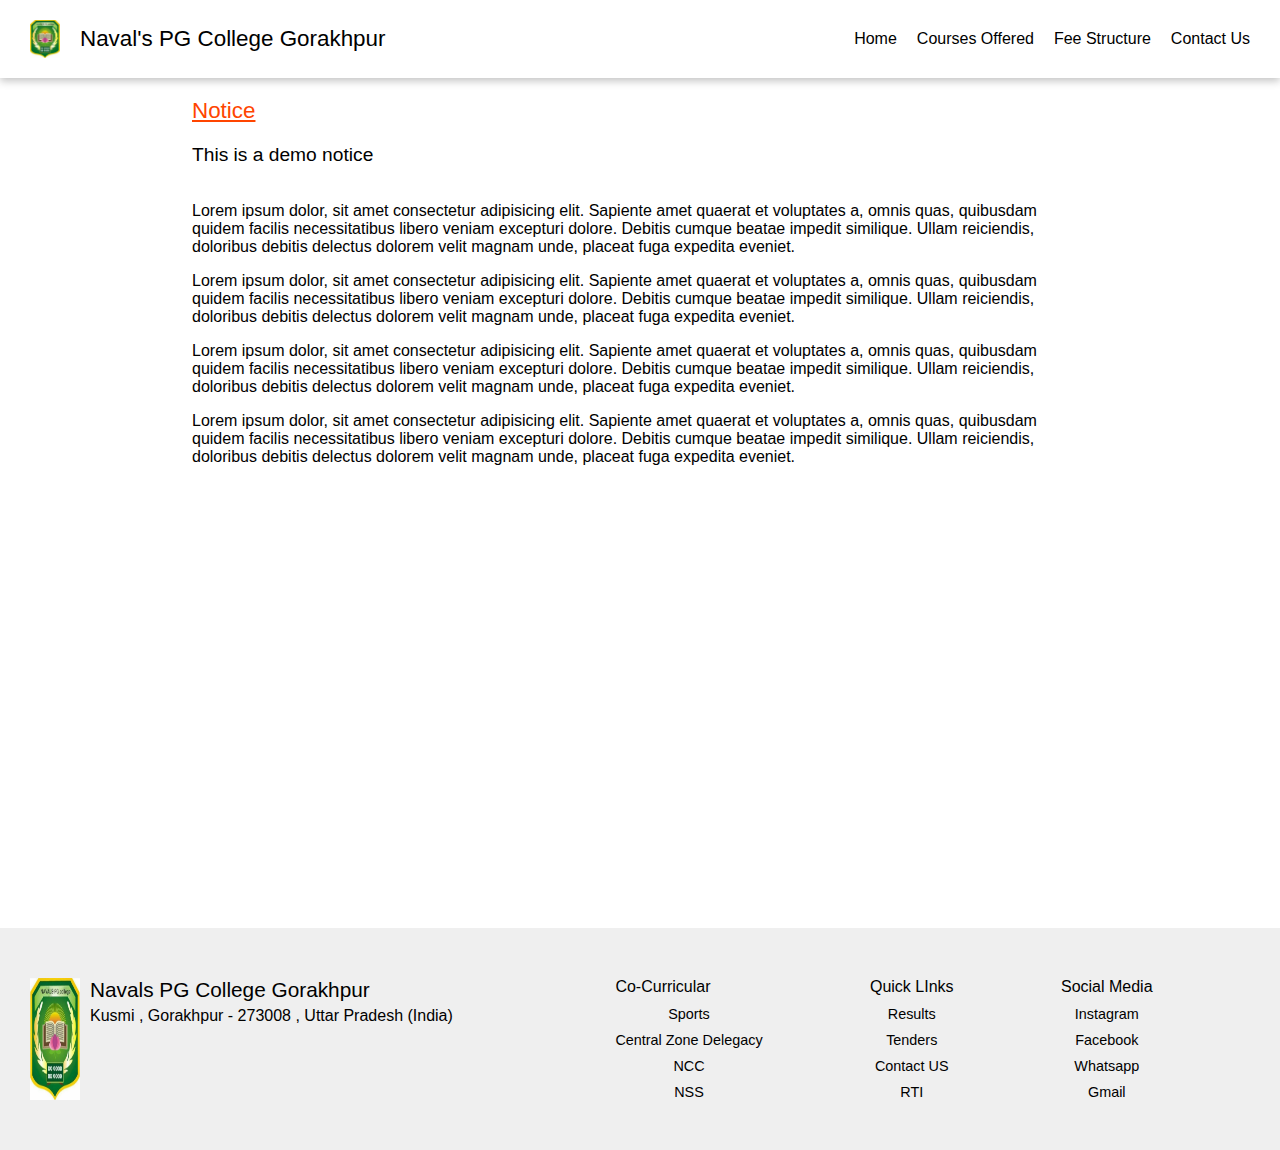
<file: notice/index.html>
<!DOCTYPE html>
<html lang="en">

<head>
    <meta charset="UTF-8">
    <meta name="viewport" content="width=device-width, initial-scale=1.0">
    <title>Fee Structure | Naval's PG College</title>
    <link rel="icon" type="image/x-icon" href="../public/navals_logo.jpeg">
    <link rel="stylesheet" href="style.css">
</head>

<body>

    <nav class="nav">
        <div class="logo">
            <img src="../public/navals_logo.jpeg" alt="">
            <a href="../" class="anchor"> <div class="logo_title">Naval's PG College Gorakhpur</div></a>
        </div>

        <div class="navLinks_container">
            <div class="navLink">
                <a href="../" class="anchor">Home</a>
            </div>
            <div class="navLink">
                <a href="../courses" class="anchor">Courses Offered</a>
            </div>
            <div class="navLink">
                <a href="../fee-structure/" class="anchor">Fee Structure</a>
            </div>
            <div class="navLink">
                <a href="../contact/" class="anchor">Contact Us</a>
            </div>
        </div>
        <section class="hidden_section">
            <button class="menu" id="menu" onclick="show_sidebar()"><img src="../public/menu.png" alt=""></button>
            <div class="sidebar" id="sidebar">
                <a href="../" class="anchor"><div>Home</div></a>
                <a href="../courses/" class="anchor"><div>Courses Offered</div></a>
                <a href="../fee-structure/" class="anchor"><div>Fee Structure</div></a>
                <a href="../contact/" class="anchor"><div>Contact Us</div></a>
            </div>
        </section>
    </nav>


    <div class="container">
        <div class="program_title">Notice</div>
        <section>
            <div class="sub_programs_title">This is a demo notice</div>

            <div class="dec">
                <p>
                    Lorem ipsum dolor, sit amet consectetur adipisicing elit. Sapiente amet quaerat et voluptates a, omnis quas, quibusdam quidem facilis necessitatibus libero veniam excepturi dolore. Debitis cumque beatae impedit similique. Ullam reiciendis, doloribus debitis delectus dolorem velit magnam unde, placeat fuga expedita eveniet.
                </p>
                <p>
                    Lorem ipsum dolor, sit amet consectetur adipisicing elit. Sapiente amet quaerat et voluptates a, omnis quas, quibusdam quidem facilis necessitatibus libero veniam excepturi dolore. Debitis cumque beatae impedit similique. Ullam reiciendis, doloribus debitis delectus dolorem velit magnam unde, placeat fuga expedita eveniet.
                </p>
                <p>
                    Lorem ipsum dolor, sit amet consectetur adipisicing elit. Sapiente amet quaerat et voluptates a, omnis quas, quibusdam quidem facilis necessitatibus libero veniam excepturi dolore. Debitis cumque beatae impedit similique. Ullam reiciendis, doloribus debitis delectus dolorem velit magnam unde, placeat fuga expedita eveniet.
                </p>
                <p>
                    Lorem ipsum dolor, sit amet consectetur adipisicing elit. Sapiente amet quaerat et voluptates a, omnis quas, quibusdam quidem facilis necessitatibus libero veniam excepturi dolore. Debitis cumque beatae impedit similique. Ullam reiciendis, doloribus debitis delectus dolorem velit magnam unde, placeat fuga expedita eveniet.
                </p>
                
                
            </div>
            
            

        </section>
       
       
        
    </div>


    <footer class="footer">
        <div class="college_detalis">
            <img src="../public/navals_logo.jpeg" alt="">
            <section>
                <div class="college_name">Navals PG College Gorakhpur</div>
                <div class="college_address">Kusmi , Gorakhpur - 273008 , Uttar Pradesh (India)</div>
            </section>
        </div>
        <div class="catagories_section">
            <div class="catagory">
                <div class="catagory_header">Co-Curricular</div>
                <div class="catagory_links">
                    <a href="" class="anchor">Sports</a>
                    <a href="" class="anchor">Central Zone Delegacy</a>
                    <a href="" class="anchor">NCC</a>
                    <a href="" class="anchor">NSS</a>
                </div>
            </div>
            <div class="catagory">
                <div class="catagory_header">Quick LInks</div>
                <div class="catagory_links">
                    <a href="" class="anchor">Results</a>
                    <a href="" class="anchor">Tenders</a>
                    <a href="" class="anchor">Contact US</a>
                    <a href="" class="anchor">RTI</a>
                </div>
            </div>
           
            <div class="catagory">
                <div class="catagory_header">Social Media</div>
                <div class="catagory_links">
                    <a href="" class="anchor">Instagram</a>
                    <a href="" class="anchor">Facebook</a>
                    <a href="" class="anchor">Whatsapp</a>
                    <a href="" class="anchor">Gmail</a>
                </div>
            </div>
        </div>
        <!-- <div class="copyright">Copyright @ Navals PG College Gorakhpur </div> -->
    </footer>

    <script src="script.js"></script>
</body>

</html>
</file>
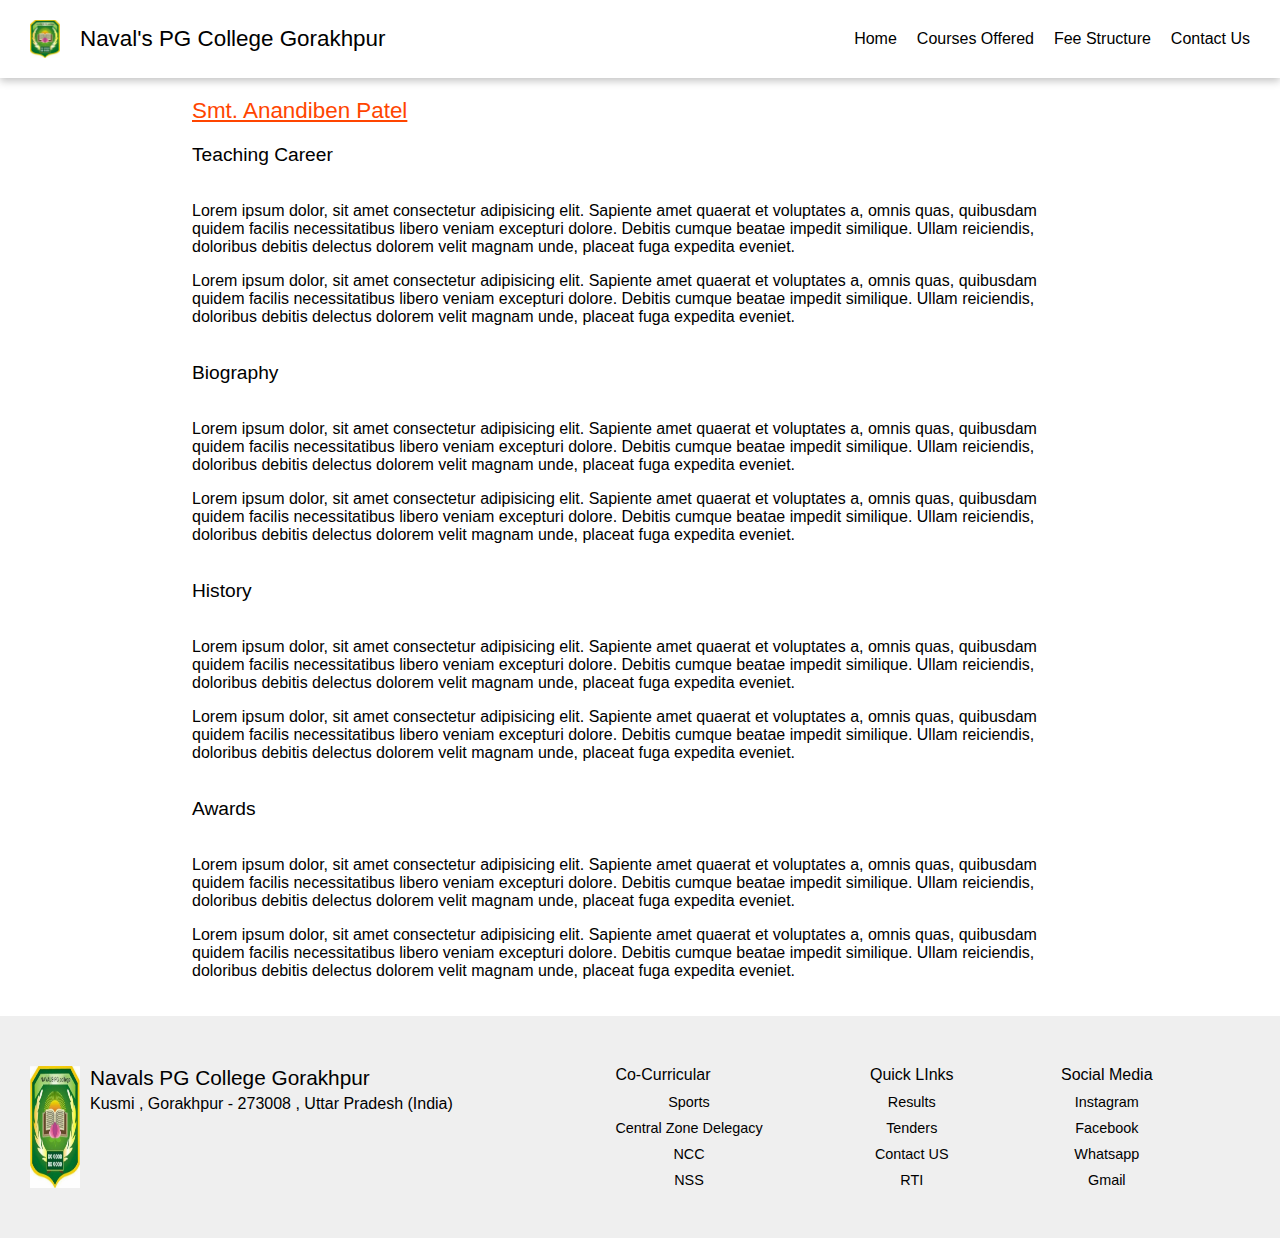
<file: principle/index.html>
<!DOCTYPE html>
<html lang="en">

<head>
    <meta charset="UTF-8">
    <meta name="viewport" content="width=device-width, initial-scale=1.0">
    <title>Fee Structure | Naval's PG College</title>
    <link rel="icon" type="image/x-icon" href="../public/navals_logo.jpeg">
    <link rel="stylesheet" href="style.css">
</head>

<body>

    <nav class="nav">
        <div class="logo">
            <img src="../public/navals_logo.jpeg" alt="">
            <a href="../" class="anchor"> <div class="logo_title">Naval's PG College Gorakhpur</div></a>
        </div>

        <div class="navLinks_container">
            <div class="navLink">
                <a href="../" class="anchor">Home</a>
            </div>
            <div class="navLink">
                <a href="../courses/" class="anchor">Courses Offered</a>
            </div>
            <div class="navLink">
                <a href="../fee-structure/" class="anchor">Fee Structure</a>
            </div>
            <div class="navLink">
                <a href="../contact/" class="anchor">Contact Us</a>
            </div>
        </div>
        <section class="hidden_section">
            <button class="menu" id="menu" onclick="show_sidebar()"><img src="../public/menu.png" alt=""></button>
            <div class="sidebar" id="sidebar">
                <a href="../" class="anchor"><div>Home</div></a>
                <a href="../courses/" class="anchor"><div>Courses Offered</div></a>
                <a href="../fee-structure/" class="anchor"><div>Fee Structure</div></a>
                <a href="../contact/" class="anchor"><div>Contact Us</div></a>
            </div>
        </section>
    </nav>


    <div class="container">
        <div class="program_title">Smt. Anandiben Patel</div>
        <section>
            <div class="sub_programs_title">Teaching Career</div>

            <div class="dec">
                <p>
                    Lorem ipsum dolor, sit amet consectetur adipisicing elit. Sapiente amet quaerat et voluptates a, omnis quas, quibusdam quidem facilis necessitatibus libero veniam excepturi dolore. Debitis cumque beatae impedit similique. Ullam reiciendis, doloribus debitis delectus dolorem velit magnam unde, placeat fuga expedita eveniet.
                </p>
                <p>
                    Lorem ipsum dolor, sit amet consectetur adipisicing elit. Sapiente amet quaerat et voluptates a, omnis quas, quibusdam quidem facilis necessitatibus libero veniam excepturi dolore. Debitis cumque beatae impedit similique. Ullam reiciendis, doloribus debitis delectus dolorem velit magnam unde, placeat fuga expedita eveniet.
                </p>
                
                
            </div>
            <div class="sub_programs_title">Biography</div>

            <div class="dec">
                <p>
                    Lorem ipsum dolor, sit amet consectetur adipisicing elit. Sapiente amet quaerat et voluptates a, omnis quas, quibusdam quidem facilis necessitatibus libero veniam excepturi dolore. Debitis cumque beatae impedit similique. Ullam reiciendis, doloribus debitis delectus dolorem velit magnam unde, placeat fuga expedita eveniet.
                </p>
                <p>
                    Lorem ipsum dolor, sit amet consectetur adipisicing elit. Sapiente amet quaerat et voluptates a, omnis quas, quibusdam quidem facilis necessitatibus libero veniam excepturi dolore. Debitis cumque beatae impedit similique. Ullam reiciendis, doloribus debitis delectus dolorem velit magnam unde, placeat fuga expedita eveniet.
                </p>
                
                
            </div>
            <div class="sub_programs_title">History</div>

            <div class="dec">
                <p>
                    Lorem ipsum dolor, sit amet consectetur adipisicing elit. Sapiente amet quaerat et voluptates a, omnis quas, quibusdam quidem facilis necessitatibus libero veniam excepturi dolore. Debitis cumque beatae impedit similique. Ullam reiciendis, doloribus debitis delectus dolorem velit magnam unde, placeat fuga expedita eveniet.
                </p>
                <p>
                    Lorem ipsum dolor, sit amet consectetur adipisicing elit. Sapiente amet quaerat et voluptates a, omnis quas, quibusdam quidem facilis necessitatibus libero veniam excepturi dolore. Debitis cumque beatae impedit similique. Ullam reiciendis, doloribus debitis delectus dolorem velit magnam unde, placeat fuga expedita eveniet.
                </p>
                
                
            </div>
            <div class="sub_programs_title">Awards</div>

            <div class="dec">
                <p>
                    Lorem ipsum dolor, sit amet consectetur adipisicing elit. Sapiente amet quaerat et voluptates a, omnis quas, quibusdam quidem facilis necessitatibus libero veniam excepturi dolore. Debitis cumque beatae impedit similique. Ullam reiciendis, doloribus debitis delectus dolorem velit magnam unde, placeat fuga expedita eveniet.
                </p>
                <p>
                    Lorem ipsum dolor, sit amet consectetur adipisicing elit. Sapiente amet quaerat et voluptates a, omnis quas, quibusdam quidem facilis necessitatibus libero veniam excepturi dolore. Debitis cumque beatae impedit similique. Ullam reiciendis, doloribus debitis delectus dolorem velit magnam unde, placeat fuga expedita eveniet.
                </p>
                
                
            </div>

        </section>
       
       
        
    </div>


    <footer class="footer">
        <div class="college_detalis">
            <img src="../public/navals_logo.jpeg" alt="">
            <section>
                <div class="college_name">Navals PG College Gorakhpur</div>
                <div class="college_address">Kusmi , Gorakhpur - 273008 , Uttar Pradesh (India)</div>
            </section>
        </div>
        <div class="catagories_section">
            <div class="catagory">
                <div class="catagory_header">Co-Curricular</div>
                <div class="catagory_links">
                    <a href="" class="anchor">Sports</a>
                    <a href="" class="anchor">Central Zone Delegacy</a>
                    <a href="" class="anchor">NCC</a>
                    <a href="" class="anchor">NSS</a>
                </div>
            </div>
            <div class="catagory">
                <div class="catagory_header">Quick LInks</div>
                <div class="catagory_links">
                    <a href="" class="anchor">Results</a>
                    <a href="" class="anchor">Tenders</a>
                    <a href="" class="anchor">Contact US</a>
                    <a href="" class="anchor">RTI</a>
                </div>
            </div>
           
            <div class="catagory">
                <div class="catagory_header">Social Media</div>
                <div class="catagory_links">
                    <a href="" class="anchor">Instagram</a>
                    <a href="" class="anchor">Facebook</a>
                    <a href="" class="anchor">Whatsapp</a>
                    <a href="" class="anchor">Gmail</a>
                </div>
            </div>
        </div>
        <!-- <div class="copyright">Copyright @ Navals PG College Gorakhpur </div> -->
    </footer>

    <script src="script.js"></script>
</body>

</html>
</file>
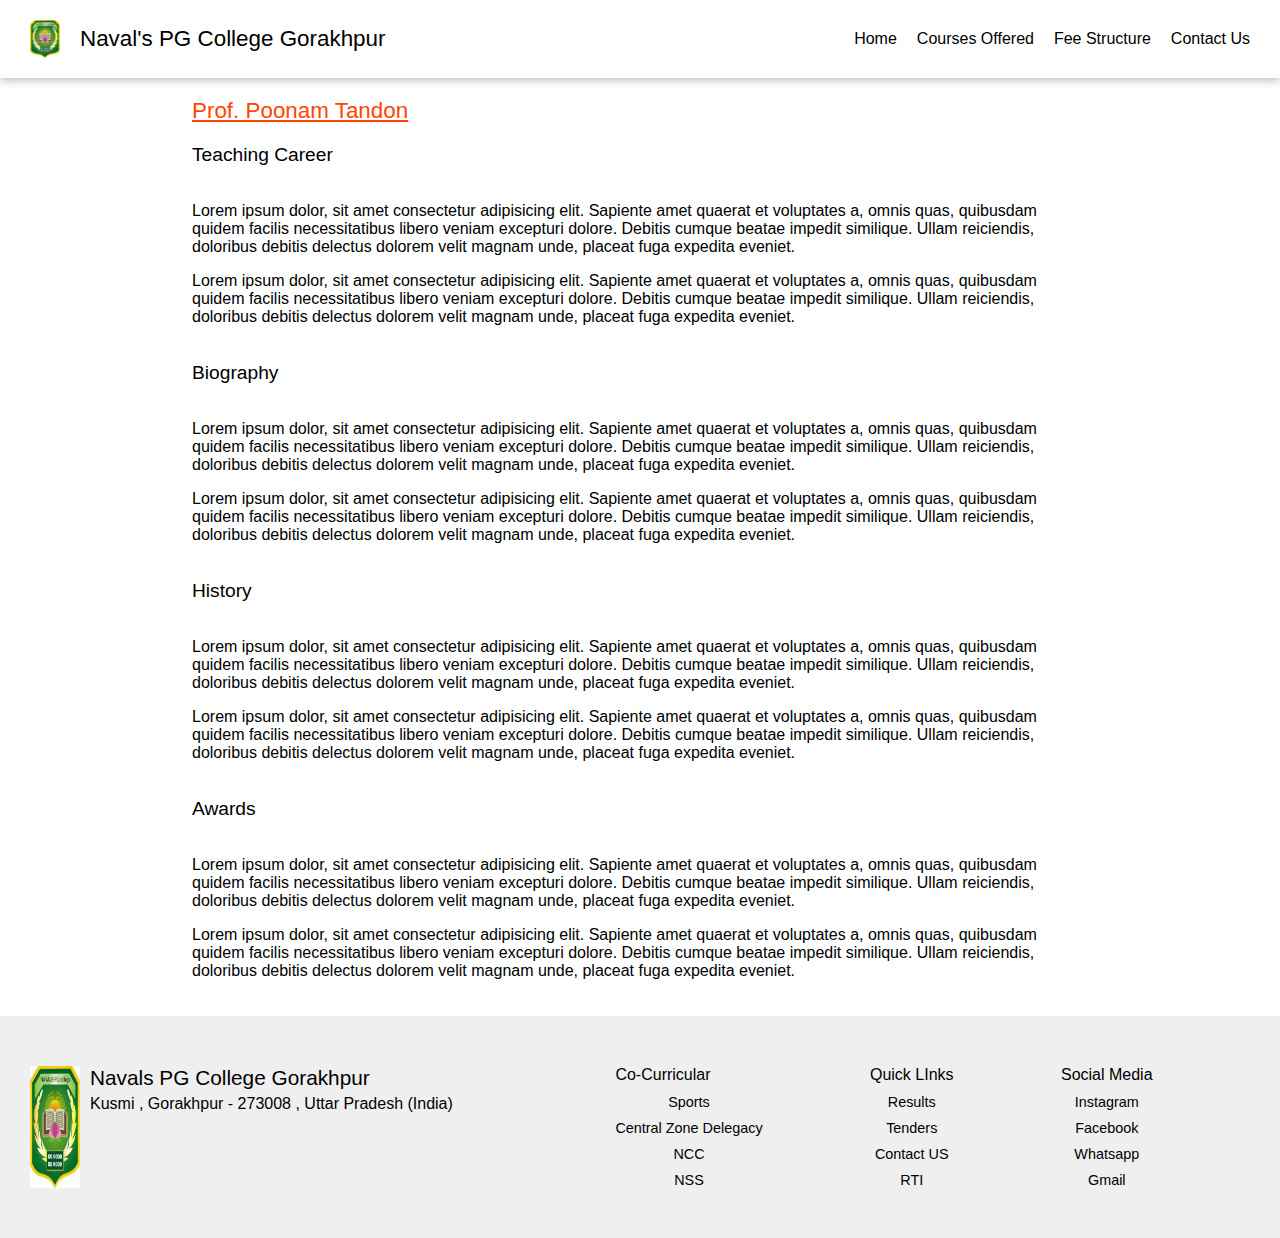
<file: vice-priciple/index.html>
<!DOCTYPE html>
<html lang="en">

<head>
    <meta charset="UTF-8">
    <meta name="viewport" content="width=device-width, initial-scale=1.0">
    <title>Fee Structure | Naval's PG College</title>
    <link rel="icon" type="image/x-icon" href="../public/navals_logo.jpeg">
    <link rel="stylesheet" href="style.css">
</head>

<body>

    <nav class="nav">
        <div class="logo">
            <img src="../public/navals_logo.jpeg" alt="">
            <a href="../" class="anchor"> <div class="logo_title">Naval's PG College Gorakhpur</div></a>
        </div>

        <div class="navLinks_container">
            <div class="navLink">
                <a href="../" class="anchor">Home</a>
            </div>
            <div class="navLink">
                <a href="../courses/" class="anchor">Courses Offered</a>
            </div>
            <div class="navLink">
                <a href="../fee-structure/" class="anchor">Fee Structure</a>
            </div>
            <div class="navLink">
                <a href="../contact/" class="anchor">Contact Us</a>
            </div>
        </div>
        <section class="hidden_section">
            <button class="menu" id="menu" onclick="show_sidebar()"><img src="../public/menu.png" alt=""></button>
            <div class="sidebar" id="sidebar">
                <a href="../" class="anchor"><div>Home</div></a>
                <a href="../courses/" class="anchor"><div>Courses Offered</div></a>
                <a href="../fee-structure/" class="anchor"><div>Fee Structure</div></a>
                <a href="../contact/" class="anchor"><div>Contact Us</div></a>
            </div>
        </section>
    </nav>


    <div class="container">
        <div class="program_title">Prof. Poonam Tandon</div>
        <section>
            <div class="sub_programs_title">Teaching Career</div>

            <div class="dec">
                <p>
                    Lorem ipsum dolor, sit amet consectetur adipisicing elit. Sapiente amet quaerat et voluptates a, omnis quas, quibusdam quidem facilis necessitatibus libero veniam excepturi dolore. Debitis cumque beatae impedit similique. Ullam reiciendis, doloribus debitis delectus dolorem velit magnam unde, placeat fuga expedita eveniet.
                </p>
                <p>
                    Lorem ipsum dolor, sit amet consectetur adipisicing elit. Sapiente amet quaerat et voluptates a, omnis quas, quibusdam quidem facilis necessitatibus libero veniam excepturi dolore. Debitis cumque beatae impedit similique. Ullam reiciendis, doloribus debitis delectus dolorem velit magnam unde, placeat fuga expedita eveniet.
                </p>
                
                
            </div>
            <div class="sub_programs_title">Biography</div>

            <div class="dec">
                <p>
                    Lorem ipsum dolor, sit amet consectetur adipisicing elit. Sapiente amet quaerat et voluptates a, omnis quas, quibusdam quidem facilis necessitatibus libero veniam excepturi dolore. Debitis cumque beatae impedit similique. Ullam reiciendis, doloribus debitis delectus dolorem velit magnam unde, placeat fuga expedita eveniet.
                </p>
                <p>
                    Lorem ipsum dolor, sit amet consectetur adipisicing elit. Sapiente amet quaerat et voluptates a, omnis quas, quibusdam quidem facilis necessitatibus libero veniam excepturi dolore. Debitis cumque beatae impedit similique. Ullam reiciendis, doloribus debitis delectus dolorem velit magnam unde, placeat fuga expedita eveniet.
                </p>
                
                
            </div>
            <div class="sub_programs_title">History</div>

            <div class="dec">
                <p>
                    Lorem ipsum dolor, sit amet consectetur adipisicing elit. Sapiente amet quaerat et voluptates a, omnis quas, quibusdam quidem facilis necessitatibus libero veniam excepturi dolore. Debitis cumque beatae impedit similique. Ullam reiciendis, doloribus debitis delectus dolorem velit magnam unde, placeat fuga expedita eveniet.
                </p>
                <p>
                    Lorem ipsum dolor, sit amet consectetur adipisicing elit. Sapiente amet quaerat et voluptates a, omnis quas, quibusdam quidem facilis necessitatibus libero veniam excepturi dolore. Debitis cumque beatae impedit similique. Ullam reiciendis, doloribus debitis delectus dolorem velit magnam unde, placeat fuga expedita eveniet.
                </p>
                
                
            </div>
            <div class="sub_programs_title">Awards</div>

            <div class="dec">
                <p>
                    Lorem ipsum dolor, sit amet consectetur adipisicing elit. Sapiente amet quaerat et voluptates a, omnis quas, quibusdam quidem facilis necessitatibus libero veniam excepturi dolore. Debitis cumque beatae impedit similique. Ullam reiciendis, doloribus debitis delectus dolorem velit magnam unde, placeat fuga expedita eveniet.
                </p>
                <p>
                    Lorem ipsum dolor, sit amet consectetur adipisicing elit. Sapiente amet quaerat et voluptates a, omnis quas, quibusdam quidem facilis necessitatibus libero veniam excepturi dolore. Debitis cumque beatae impedit similique. Ullam reiciendis, doloribus debitis delectus dolorem velit magnam unde, placeat fuga expedita eveniet.
                </p>
                
                
            </div>

        </section>
       
       
        
    </div>


    <footer class="footer">
        <div class="college_detalis">
            <img src="../public/navals_logo.jpeg" alt="">
            <section>
                <div class="college_name">Navals PG College Gorakhpur</div>
                <div class="college_address">Kusmi , Gorakhpur - 273008 , Uttar Pradesh (India)</div>
            </section>
        </div>
        <div class="catagories_section">
            <div class="catagory">
                <div class="catagory_header">Co-Curricular</div>
                <div class="catagory_links">
                    <a href="" class="anchor">Sports</a>
                    <a href="" class="anchor">Central Zone Delegacy</a>
                    <a href="" class="anchor">NCC</a>
                    <a href="" class="anchor">NSS</a>
                </div>
            </div>
            <div class="catagory">
                <div class="catagory_header">Quick LInks</div>
                <div class="catagory_links">
                    <a href="" class="anchor">Results</a>
                    <a href="" class="anchor">Tenders</a>
                    <a href="" class="anchor">Contact US</a>
                    <a href="" class="anchor">RTI</a>
                </div>
            </div>
           
            <div class="catagory">
                <div class="catagory_header">Social Media</div>
                <div class="catagory_links">
                    <a href="" class="anchor">Instagram</a>
                    <a href="" class="anchor">Facebook</a>
                    <a href="" class="anchor">Whatsapp</a>
                    <a href="" class="anchor">Gmail</a>
                </div>
            </div>
        </div>
        <!-- <div class="copyright">Copyright @ Navals PG College Gorakhpur </div> -->
    </footer>

    <script src="script.js"></script>
</body>

</html>
</file>
<file: style.css>
html,body{
    margin: 0;
    padding: 0;
    overflow-x: hidden;
    font-family: 'Lucida Sans', 'Lucida Sans Regular', 'Lucida Grande', 'Lucida Sans Unicode', Geneva, Verdana, sans-serif;
}

.nav{
    display: flex;
    justify-content: space-between;
    padding: 20px 30px;
    align-items: center;
    /* width: 100vw; */
    /* width: 100vw; */
    /* background-color: red; */
    /* box-shadow: rgba(0, 0, 0, 0.24) 0px 3px 8px; */
}

.nav .logo img{
    width: 30px;
    /* border-radius: 50%; */
}

.nav .logo{
    display: flex;
    justify-content: center;
    align-items: center;
    gap: 20px;
}

.logo_title{
    /* font-family: 'Lucida Sans', 'Lucida Sans Regular', 'Lucida Grande', 'Lucida Sans Unicode', Geneva, Verdana, sans-serif; */
    font-size: 1.4rem;
    /* font-weight: 700px; */
}


.navLinks_container{
    display: flex;
    gap: 20px;
    /* background-color: red; */
}

.nav  .navLinks_container .anchor:hover{
    color: blue;
    /* background-color: blue; */
}

.anchor{
    text-decoration: none;
    color: inherit;
    /* font-weight: 500; */
}

.menu img{
    width: 25px;
    opacity: 70%;
}

.menu{
    display: none;
    border-style: none;
    background-color: transparent;
    /* width: 0; */
}


/* .hidden_section{
    display: none;
} */

.sidebar{
    position: absolute;
    background-color: rgb(216, 213, 213);
    /* transform: translateX(-73px); */
    /* margin-top: 22px; */
    width:  40vw;
    display: flex;
    flex-direction: column;
    /* gap: 10px; */
    top: 61px;
    /* right: -40%; */
    /* padding: 10px; */
    transition: all ease-in-out .3s;
    border-radius: 10px;
    /* display: none; */
    overflow: hidden;
}

.sidebar div{
    padding: 10px;
}
.sidebar div:hover{
    /* padding: 10px; */
    background-color: orangered;
    color: white;
}


.hidden_section{
    display: none;
}

/* main content */


.container{
    display: flex;
    width: 100vw;
    flex-direction: column;
}

.home_img{
    width: 100vw;
    height: fit-content;
}

.home_img img{
    width: 100%;
    height: auto;
}

.admission_button{
    display: flex;
    justify-content: center;
    align-items: center;
    /* background-color: burlywood; */
    padding: 20px 0;
    margin: 0;
    background-color: rgba(128, 128, 128, 0.11);
}

.admission_button a{
    font-weight: 700;
    font-size: 1.2rem;
    color: orangered;
}
.admission_button a:hover{
    
    color: blue;
}




/* notice */
.notice_profile_container{
    display: flex;
    /* background-color: red; */
    justify-content: space-between;
}

.notice_section{
    flex-direction: column;
    /* background-color: green; */
    /* padding: 20px; */
    width: 55vw;
    display: flex;
}

.notice{
    display: flex;
    flex-direction: column;
    /* background-color: orange; */
    padding: 20px;
    gap: 5px;
    /* margin: 10px 0 10px 20px; */
    margin: 10px;
    box-shadow: rgba(0, 0, 0, 0.24) 0px 3px 8px;
    /* margin-bottom: 20px; */
    /* border-radius: 10px; */
    /* background-color: red; */
}

.notice_title{
    font-size: 1.2rem;
    font-weight: 500;
    opacity: 80%;
    color: orangered;
    width: fit-content;
    
}


.notice_title:hover{
   
    color: blue;
    cursor: pointer;
    
}

.notice_date , .notice_dec{
    font-size: .9rem;
}


/* profle  */

.profile_header , .events_header , .notice_header{
    text-align: center;
    /* text-decoration: underline; */
    padding: 20px 0;
    font-size: 1.3rem;
    
}

.profile img{
    width: 250px;
    /* border-radius: 10px; */
}

.profile{
    display: flex;
    justify-content: center;
    align-items: center;
    flex-direction: column;
    /* background-color: grey; */
    padding: 20px;
    /* border-radius: 7px; */
    gap: 10px;
    box-shadow: rgba(0, 0, 0, 0.24) 0px 3px 8px;
}

.profile_section{
    /* background-color: yellow; */
    display: flex;
    flex-direction: column;
    /* background-color: red; */
    padding: 10px 20px;
    width: 45vw;
    /* gap: 10px; */
}
.profile_section section{
    display: flex;
    justify-content: space-evenly;
    gap: 20px;
}

.profile_btn{
    background-color: orange;
    width: 100%;
    padding: 10px 0;
    border-style: none;
    margin-top: 10px;
    font-size: 1rem;
    text-align: center;
}

.profile_nane{
    color: orangered;
    font-weight: 700;
    font-size: 1.2rem;
}

.profile_post , .profile_college_name{
    /* font-weight: ; */
    opacity: 80%;
    font-size: .9rem;
    font-weight: 500;

}



/* events */


.events_section{
    display: flex;
    justify-content: center;
    align-items: center;
    flex-direction: column;
    padding: 30px;
}

.events{
    /* background-color: red; */
    width: 100%;
    display: flex;
    justify-content: space-evenly;

    
}

.events img{
    width: 30%;
    /* border-radius: 10px; */
    box-shadow: rgba(0, 0, 0, 0.24) 0px 3px 8px;
}





/* footer */

.footer{
    display: flex;
    /* justify-content: ; */
    padding: 50px 30px;
    background-color: rgba(0, 0, 0, 0.062);
}

.college_detalis img{
    width: 100px;
}

.college_detalis{
    display: flex;
    /* padding: 20px; */
    gap: 10px;
    width: 40vw;
}

.catagories_section{
    display: flex;
    justify-content: space-evenly;
    /* width: auto; */
    width: 60vw;
    gap: 10px;
    /* align-items: center; */
}


.catagory_links{
    display: flex;
    flex-direction: column;
    /* text-align: center; */
    gap: 10px;
}

.catagory{
    display: flex;
    /* justify-content: space-evenly; */
    flex-direction: column;
    gap: 10px;
}

.catagory_header{
  font-size: 1rem;
  font-weight: 500;
}

.catagory_links .anchor{
    font-size: .9rem;
    /* font-weight: 500; */
}

.college_name{
    margin-bottom: 5px;
    font-size: 1.3rem;
    font-weight: 500;
}

/* .sidebar{
    display: none;
} */




@media (max-width:800px) {
    .admission_button{
        padding:10px 0;
    }


    .college_detalis img{
        width: 50px;
    }
    /* .catagories_section .catagory_links{
        gap: 5px;
    } */
    .catagory_header , .catagory_links .anchor{
        font-size: .7rem;
    }
    .college_name{
        font-size: 1.1rem;
    }
    .college_address{
        font-size: .7rem;
        opacity: 70%;
    }
    .notice_dec , .notice_date{
        font-size: .7rem;
        opacity: 70%;
    }
    .admission_button a , .notice_title{
        font-size: 1rem;
    }

    .logo_title{
        font-size: 1.1rem;
    }
    .nav .logo{
        /* display: flex; */
        gap: 10px;
    }
    .footer{
        padding: 30px 20px;
    }
    .menu img{
        width: 20px;
    }

    .nav{
        padding: 15px;
    }

    .nav .logo img{
        width: 25px;
    }
    .hidden_section{
        display: contents;
    }
    .navLinks_container{
        display: none;
    }

    .notice_profile_container{
        flex-direction: column;
    }

    .notice_section{
        width: 100vw;
        justify-content: center;
        align-items: center;
        /* background-color: red; */

    }

    .profile_section section{
        flex-direction: column;
    }
    .profile_section {
        width: 90vw;
    }

    .notice{
        /* width: 80%; */
        width: 80vw;

    }

    .events{
        flex-direction: column;
        display: flex;
        justify-content: center;
        align-items: center;
        gap: 30px;
    }

    .events img{
        width: 90vw;
    }

    .footer{
        flex-direction: column;
        gap: 20px;
    }

    .catagories_section{
        flex-direction: column;
        gap: 20px;
        width: 100%;
    }

    .college_detalis{
        /* background-color: red; */
        width: 100%;
    }

    .catagory_links{
        display: flex;
        flex-direction: row;
        gap: 20px;
        /* text-align: start; */
    }

    .catagory{
        display: flex;
        flex-direction: row;
        gap: 20px;
    }

    .menu{
        display: contents;
    }

    /* .hidden_section{
        display: contents;
    } */

    .sidebar{
        display: flex;
    }
}
</file>
<file: addmission/style.css>
html,body{
    margin: 0;
    padding: 0;
    overflow-x: hidden;
    font-family: 'Lucida Sans', 'Lucida Sans Regular', 'Lucida Grande', 'Lucida Sans Unicode', Geneva, Verdana, sans-serif;
}

.nav{
    display: flex;
    justify-content: space-between;
    padding: 20px 30px;
    align-items: center;
    /* background-color: red; */
    box-shadow: rgba(0, 0, 0, 0.24) 0px 3px 8px;
}

.nav .logo img{
    width: 30px;
    /* border-radius: 50%; */
}

.nav .logo{
    display: flex;
    justify-content: center;
    align-items: center;
    gap: 20px;
}

.logo_title{
    /* font-family: 'Lucida Sans', 'Lucida Sans Regular', 'Lucida Grande', 'Lucida Sans Unicode', Geneva, Verdana, sans-serif; */
    font-size: 1.4rem;
    /* font-weight: 500px; */
}
.navLinks_container{
    display: flex;
    gap: 20px;
    /* background-color: red; */
}

.nav .navLinks_container .anchor:hover{
    color: blue;
    /* background-color: blue; */
}

.anchor{
    text-decoration: none;
    color: inherit;
    /* font-weight: 500; */
}


.menu img{
    width: 25px;
    opacity: 70%;
}

.menu{
    display: none;
    border-style: none;
    background-color: transparent;
}




.sidebar{
    position: absolute;
    background-color: rgb(216, 213, 213);
    /* transform: translateX(-73px); */
    /* margin-top: 22px; */
    width:  40vw;
    display: flex;
    flex-direction: column;
    /* gap: 10px; */
    top: 61px;
    /* right: -40%; */
    /* padding: 10px; */
    transition: all ease-in-out .3s;
    border-radius: 10px;
    /* display: none; */
    overflow: hidden;
}

.sidebar div{
    padding: 10px;
}
.sidebar div:hover{
    /* padding: 10px; */
    background-color: orangered;
    color: white;
}


.hidden_section{
    display: none;
}



/* container */

.container{
    min-height: 90vh;
    display: flex;
    /* justify-content: center; */
    align-items: center;
    flex-direction: column;
    width: 70%;
    /* background-color: red; */
    gap: 20px;
/* justify-content: center; */
margin: auto;
padding: 20px 0;
}


.container section{
    width: 100%;
    gap: 20px;
    display: flex;
    flex-direction: column;
}
.container table{
    width: 100%;
}


.program_title{
    text-align: start;
    /* background-color: red; */
    width: 100%;
    font-size: 1.4rem;
    color: orangered;
    text-decoration: underline;
    font-weight: 500;
}

.sub_programs_title{
    font-weight: 500;
    font-size: 1.2rem;
}

table {
    border-collapse: collapse;
    width: 100%;

  }
  
  th, td {
    border: 1px solid #ddd;
    padding: 10px;
    /* text-align: center; */
  }
  
  th {
    background-color: #f0f0f0;
  }
  
  tr:nth-child(even) {
    background-color: #f2f2f2;
  }















/* footer */

.footer{
    display: flex;
    /* justify-content: ; */
    padding: 50px 30px;
    background-color: rgba(0, 0, 0, 0.062);
}

.college_detalis img{
    width: 50px;
}

.college_detalis{
    display: flex;
    /* padding: 20px; */
    gap: 10px;
    width: 40vw;
}

.catagories_section{
    display: flex;
    justify-content: space-evenly;
    /* width: auto; */
    width: 60vw;
    gap: 10px;
    /* align-items: center; */
}


.catagory_links{
    display: flex;
    flex-direction: column;
    text-align: center;
    gap: 10px;
}

.catagory{
    display: flex;
    /* justify-content: space-evenly; */
    flex-direction: column;
    gap: 10px;
}

.catagory_header{
  font-size: 1rem;
  font-weight: 500;
}

.catagory_links .anchor{
    font-size: .9rem;
    /* font-weight: 500; */
}

.college_name{
    margin-bottom: 5px;
    font-size: 1.3rem;
    font-weight: 500;
}



@media (max-width:800px) {
     .college_detalis img{
        width: 50px;
    }
    /* .catagories_section .catagory_links{
        gap: 5px;
    } */
    .catagory_header , .catagory_links .anchor{
        font-size: .7rem;
    }
    .college_name{
        font-size: 1.1rem;
    }
    .college_address{
        font-size: .7rem;
        opacity: 70%;
    }
    .notice_dec , .notice_date{
        font-size: .7rem;
        opacity: 70%;
    }
    .admission_button a , .notice_title{
        font-size: 1rem;
    }

    .logo_title{
        font-size: 1.1rem;
    }
    .nav .logo{
        /* display: flex; */
        gap: 10px;
    }
    .footer{
        padding: 30px 20px;
    }
    .menu img{
        width: 20px;
    }

    .nav{
        padding: 15px;
    }

    .nav .logo img{
        width: 25px;
    }
    
    .hidden_section{
        display: contents;
    }
    .navLinks_container{
        display: none;
    }

  

    .footer{
        flex-direction: column;
        gap: 20px;
    }

    .catagories_section{
        flex-direction: column;
        gap: 20px;
        width: 100%;
    }

    .college_detalis{
        /* background-color: red; */
        width: 100%;
    }

    .catagory_links{
        display: flex;
        flex-direction: row;
        gap: 20px;
        /* text-align: start; */
    }

    .catagory{
        display: flex;
        flex-direction: row;
        gap: 20px;
    }

   


    .menu{
        display: contents;
    }

    /* .hidden_section{
        display: contents;
    } */

    .sidebar{
        display: flex;
    }

    .container{
        width: 90vw;
    }
}
</file>
<file: contact/style.css>
html,body{
    margin: 0;
    padding: 0;
    overflow-x: hidden;
    font-family: 'Lucida Sans', 'Lucida Sans Regular', 'Lucida Grande', 'Lucida Sans Unicode', Geneva, Verdana, sans-serif;
}

.nav{
    display: flex;
    justify-content: space-between;
    padding: 20px 30px;
    align-items: center;
    /* background-color: red; */
    box-shadow: rgba(0, 0, 0, 0.24) 0px 3px 8px;
}

.nav .logo img{
    width: 30px;
    /* border-radius: 50%; */
}

.nav .logo{
    display: flex;
    justify-content: center;
    align-items: center;
    gap: 20px;
}

.logo_title{
    /* font-family: 'Lucida Sans', 'Lucida Sans Regular', 'Lucida Grande', 'Lucida Sans Unicode', Geneva, Verdana, sans-serif; */
    font-size: 1.4rem;
    /* font-weight: 500px; */
}
.navLinks_container{
    display: flex;
    gap: 20px;
    /* background-color: red; */
}

.nav .navLinks_container .anchor:hover{
    color: blue;
    /* background-color: blue; */
}

.anchor{
    text-decoration: none;
    color: inherit;
    /* font-weight: 500; */
}



.menu img{
    width: 25px;
    opacity: 70%;
}

.menu{
    display: none;
    border-style: none;
    background-color: transparent;
}




.sidebar{
    position: absolute;
    background-color: rgb(216, 213, 213);
    /* transform: translateX(-73px); */
    /* margin-top: 22px; */
    width:  40vw;
    display: flex;
    flex-direction: column;
    /* gap: 10px; */
    top: 61px;
    /* right: -40%; */
    /* padding: 10px; */
    transition: all ease-in-out .3s;
    border-radius: 10px;
    /* display: none; */
    overflow: hidden;
}

.sidebar div{
    padding: 10px;
}
.sidebar div:hover{
    /* padding: 10px; */
    background-color: orangered;
    color: white;
}


.hidden_section{
    display: none;
}



.container{
    margin: auto;
    display: flex;
    /* justify-content: center; */
    /* align-items: center; */
    /* flex-direction: column; */
    /* width: 90vw; */
    /* background-color: red; */
    padding: 20px;
    margin-top: 30px;
    border-radius: 10px;
    /* background-color: orange; */
    box-shadow: rgba(0, 0, 0, 0.24) 0px 3px 8px;
    /* min-height: 90vh; */
    margin-bottom: 60vh;
    gap: 20px;
    min-height: 70vh;
    margin: 40px;
}

.inputContainer{
    display: flex;
    flex-direction: column;
    gap: 20px;
    /* width: 60%; */
}

.inputContainer section{
    display: flex;
    flex-direction: column;
    gap: 5px;
}
.inputContainer section input{
    /* border-style: none; */
    padding: 10px;
    /* width: 100%; */
    border-color: rgba(128, 128, 128, 0.075);
    border-width: .5px;
    border-radius: 5px;
    background-color: rgba(128, 128, 128, 0.096);
    font-size: 1rem;
}

input:focus{
    outline-color: blue;
    /* border-style: none; */
}

.header{
    text-align: center;
    font-size: 1.4rem;
    font-weight: 500;
    margin-bottom: 20px;
}

.btn button{
    padding: 10px 30px;
    border-style: none;
    background-color: orange;
    font-size: 1rem;
    border-radius: 5px;
}

.message{
    height: fit-content;
}

textarea{
    padding: 10px;
    border-width: .5px;
    border-radius: 5px;
    border-color:rgba(128, 128, 128, 0.075) ;
    background-color: rgba(128, 128, 128, 0.096);
    font-size: 1rem;
}
textarea:focus{
    outline-color: blue;
}



.contact{
    display: flex;
    flex-direction: column;
    gap: 20px;
}

.college_header{
    font-size: 1.6rem;
    font-weight: 500;
    color: orangered;
    text-decoration: underline;
    /* width: 100%; */
    margin-bottom: 20px;
}

.address{
    /* font-weight: 500; */
    opacity: 70%;
    /* color: green; */
}

.phone_numbers{
    display: flex;
    flex-direction: column;
    gap: 10px;
}

.phone_title , .email_address span{
    font-weight: 500;
    opacity: 80%;
}

.number span{
  font-weight: 500;
  
}


.location{
    width: 50%;
}

@media (max-width:900px) {
    
  
  

    .logo_title{
        font-size: 1.1rem;
    }
    .nav .logo{
        /* display: flex; */
        gap: 10px;
    }
    
    .menu img{
        width: 20px;
    }

    .nav{
        padding: 15px;
    }

    .nav .logo img{
        width: 25px;
    }

     .college_header{
        font-size: 1.2rem;
    }
  
  
    .container{
        flex-direction: column;
        width: 80%;
        margin: auto;
        margin-top: 30px;
        margin-bottom: 60vh;
        /* margin: 20px; */
        /* height: 90vw; */
        /* background-color: red; */
    }

    .location{
        width: 100%;
        height: 50vh;
    }

    







    .hidden_section{
        display: contents;
    }
    .navLinks_container{
        display: none;
    }

  

    .footer{
        flex-direction: column;
        gap: 20px;
    }

    .catagories_section{
        flex-direction: column;
        gap: 20px;
        width: 100%;
    }

    .college_detalis{
        /* background-color: red; */
        width: 100%;
    }

    .catagory_links{
        display: flex;
        flex-direction: row;
        gap: 20px;
        /* text-align: start; */
    }

    .catagory{
        display: flex;
        flex-direction: row;
        gap: 20px;
    }

   


    .menu{
        display: contents;
    }

    /* .hidden_section{
        display: contents;
    } */

    .sidebar{
        display: flex;
    }

   
}
</file>
<file: courses/style.css>
html,body{
    margin: 0;
    padding: 0;
    overflow-x: hidden;
    font-family: 'Lucida Sans', 'Lucida Sans Regular', 'Lucida Grande', 'Lucida Sans Unicode', Geneva, Verdana, sans-serif;
}

.nav{
    display: flex;
    justify-content: space-between;
    padding: 20px 30px;
    align-items: center;
    /* background-color: red; */
    box-shadow: rgba(0, 0, 0, 0.24) 0px 3px 8px;
}

.nav .logo img{
    width: 30px;
    /* border-radius: 50%; */
}

.nav .logo{
    display: flex;
    justify-content: center;
    align-items: center;
    gap: 20px;
}

.logo_title{
    /* font-family: 'Lucida Sans', 'Lucida Sans Regular', 'Lucida Grande', 'Lucida Sans Unicode', Geneva, Verdana, sans-serif; */
    font-size: 1.4rem;
    /* font-weight: 500px; */
}
.navLinks_container{
    display: flex;
    gap: 20px;
    /* background-color: red; */
}

.nav .navLinks_container .anchor:hover{
    color: blue;
    /* background-color: blue; */
}

.anchor{
    text-decoration: none;
    color: inherit;
    /* font-weight: 500; */
}


.menu img{
    width: 25px;
    opacity: 70%;
}

.menu{
    display: none;
    border-style: none;
    background-color: transparent;
}




.sidebar{
    position: absolute;
    background-color: rgb(216, 213, 213);
    /* transform: translateX(-73px); */
    /* margin-top: 22px; */
    width:  40vw;
    display: flex;
    flex-direction: column;
    /* gap: 10px; */
    top: 61px;
    /* right: -40%; */
    /* padding: 10px; */
    transition: all ease-in-out .3s;
    border-radius: 10px;
    /* display: none; */
    overflow: hidden;
}

.sidebar div{
    padding: 10px;
}
.sidebar div:hover{
    /* padding: 10px; */
    background-color: orangered;
    color: white;
}


.hidden_section{
    display: none;
}



/* container */

.container{
    min-height: 90vh;
    display: flex;
    /* justify-content: center; */
    align-items: center;
    flex-direction: column;
    width: 70%;
    /* background-color: red; */
    gap: 20px;
/* justify-content: center; */
margin: auto;
padding: 20px 0;
}


.container section{
    width: 100%;
    gap: 20px;
    display: flex;
    flex-direction: column;
}
.container table{
    width: 100%;
}


.program_title{
    text-align: start;
    /* background-color: red; */
    width: 100%;
    font-size: 1.4rem;
    color: orangered;
    text-decoration: underline;
    font-weight: 500;
}

.sub_programs_title{
    font-weight: 500;
    font-size: 1.2rem;
}

table {
    border-collapse: collapse;
    width: 100%;

  }
  
  th, td {
    border: 1px solid #ddd;
    padding: 10px;
    /* text-align: center; */
  }
  
  th {
    background-color: #f0f0f0;
  }
  
  tr:nth-child(even) {
    background-color: #f2f2f2;
  }















/* footer */

.footer{
    display: flex;
    /* justify-content: ; */
    padding: 50px 30px;
    background-color: rgba(0, 0, 0, 0.062);
}

.college_detalis img{
    width: 50px;
}

.college_detalis{
    display: flex;
    /* padding: 20px; */
    gap: 10px;
    width: 40vw;
}

.catagories_section{
    display: flex;
    justify-content: space-evenly;
    /* width: auto; */
    width: 60vw;
    gap: 10px;
    /* align-items: center; */
}


.catagory_links{
    display: flex;
    flex-direction: column;
    text-align: center;
    gap: 10px;
}

.catagory{
    display: flex;
    /* justify-content: space-evenly; */
    flex-direction: column;
    gap: 10px;
}

.catagory_header{
  font-size: 1rem;
  font-weight: 500;
}

.catagory_links .anchor{
    font-size: .9rem;
    /* font-weight: 500; */
}

.college_name{
    margin-bottom: 5px;
    font-size: 1.3rem;
    font-weight: 500;
}



@media (max-width:800px) {
     .college_detalis img{
        width: 50px;
    }
    /* .catagories_section .catagory_links{
        gap: 5px;
    } */
    .catagory_header , .catagory_links .anchor{
        font-size: .7rem;
    }
    .college_name{
        font-size: 1.1rem;
    }
    .college_address{
        font-size: .7rem;
        opacity: 70%;
    }
    .notice_dec , .notice_date{
        font-size: .7rem;
        opacity: 70%;
    }
    .admission_button a , .notice_title{
        font-size: 1rem;
    }

    .logo_title{
        font-size: 1.1rem;
    }
    .nav .logo{
        /* display: flex; */
        gap: 10px;
    }
    .footer{
        padding: 30px 20px;
    }
    .menu img{
        width: 20px;
    }

    .nav{
        padding: 15px;
    }

    .nav .logo img{
        width: 25px;
    }
    
    .hidden_section{
        display: contents;
    }
    .navLinks_container{
        display: none;
    }

  

    .footer{
        flex-direction: column;
        gap: 20px;
    }

    .catagories_section{
        flex-direction: column;
        gap: 20px;
        width: 100%;
    }

    .college_detalis{
        /* background-color: red; */
        width: 100%;
    }

    .catagory_links{
        display: flex;
        flex-direction: row;
        gap: 20px;
        /* text-align: start; */
    }

    .catagory{
        display: flex;
        flex-direction: row;
        gap: 20px;
    }

   


    .menu{
        display: contents;
    }

    /* .hidden_section{
        display: contents;
    } */

    .sidebar{
        display: flex;
    }

    .container{
        width: 90vw;
    }
}
</file>
<file: fee-structure/style.css>
html,body{
    margin: 0;
    padding: 0;
    overflow-x: hidden;
    font-family: 'Lucida Sans', 'Lucida Sans Regular', 'Lucida Grande', 'Lucida Sans Unicode', Geneva, Verdana, sans-serif;
}

.nav{
    display: flex;
    justify-content: space-between;
    padding: 20px 30px;
    align-items: center;
    /* background-color: red; */
    box-shadow: rgba(0, 0, 0, 0.24) 0px 3px 8px;
}

.nav .logo img{
    width: 30px;
    /* border-radius: 50%; */
}

.nav .logo{
    display: flex;
    justify-content: center;
    align-items: center;
    gap: 20px;
}

.logo_title{
    /* font-family: 'Lucida Sans', 'Lucida Sans Regular', 'Lucida Grande', 'Lucida Sans Unicode', Geneva, Verdana, sans-serif; */
    font-size: 1.4rem;
    /* font-weight: 500px; */
}
.navLinks_container{
    display: flex;
    gap: 20px;
    /* background-color: red; */
}

.nav .navLinks_container .anchor:hover{
    color: blue;
    /* background-color: blue; */
}

.anchor{
    text-decoration: none;
    color: inherit;
    /* font-weight: 500; */
}


.menu img{
    width: 25px;
    opacity: 70%;
}

.menu{
    display: none;
    border-style: none;
    background-color: transparent;
}




.sidebar{
    position: absolute;
    background-color: rgb(216, 213, 213);
    /* transform: translateX(-73px); */
    /* margin-top: 22px; */
    width:  40vw;
    display: flex;
    flex-direction: column;
    /* gap: 10px; */
    top: 61px;
    /* right: -40%; */
    /* padding: 10px; */
    transition: all ease-in-out .3s;
    border-radius: 10px;
    /* display: none; */
    overflow: hidden;
}

.sidebar div{
    padding: 10px;
}
.sidebar div:hover{
    /* padding: 10px; */
    background-color: orangered;
    color: white;
}


.hidden_section{
    display: none;
}



/* container */

.container{
    min-height: 90vh;
    display: flex;
    /* justify-content: center; */
    align-items: center;
    flex-direction: column;
    width: 70%;
    /* background-color: red; */
    gap: 20px;
/* justify-content: center; */
margin: auto;
padding: 20px 0;
}


.container section{
    width: 100%;
    gap: 20px;
    display: flex;
    flex-direction: column;
}
.container table{
    width: 100%;
}


.program_title{
    text-align: start;
    /* background-color: red; */
    width: 100%;
    font-size: 1.4rem;
    color: orangered;
    text-decoration: underline;
    font-weight: 500;
}

.sub_programs_title{
    font-weight: 500;
    font-size: 1.2rem;
}

table {
    border-collapse: collapse;
    width: 100%;

  }
  
  th, td {
    border: 1px solid #ddd;
    padding: 10px;
    /* text-align: center; */
  }
  
  th {
    background-color: #f0f0f0;
  }
  
  tr:nth-child(even) {
    background-color: #f2f2f2;
  }















/* footer */

.footer{
    display: flex;
    /* justify-content: ; */
    padding: 50px 30px;
    background-color: rgba(0, 0, 0, 0.062);
}

.college_detalis img{
    width: 50px;
}

.college_detalis{
    display: flex;
    /* padding: 20px; */
    gap: 10px;
    width: 40vw;
}

.catagories_section{
    display: flex;
    justify-content: space-evenly;
    /* width: auto; */
    width: 60vw;
    gap: 10px;
    /* align-items: center; */
}


.catagory_links{
    display: flex;
    flex-direction: column;
    text-align: center;
    gap: 10px;
}

.catagory{
    display: flex;
    /* justify-content: space-evenly; */
    flex-direction: column;
    gap: 10px;
}

.catagory_header{
  font-size: 1rem;
  font-weight: 500;
}

.catagory_links .anchor{
    font-size: .9rem;
    /* font-weight: 500; */
}

.college_name{
    margin-bottom: 5px;
    font-size: 1.3rem;
    font-weight: 500;
}



@media (max-width:800px) {
     .college_detalis img{
        width: 50px;
    }
    /* .catagories_section .catagory_links{
        gap: 5px;
    } */
    .catagory_header , .catagory_links .anchor{
        font-size: .7rem;
    }
    .college_name{
        font-size: 1.1rem;
    }
    .college_address{
        font-size: .7rem;
        opacity: 70%;
    }
    .notice_dec , .notice_date{
        font-size: .7rem;
        opacity: 70%;
    }
    .admission_button a , .notice_title{
        font-size: 1rem;
    }

    .logo_title{
        font-size: 1.1rem;
    }
    .nav .logo{
        /* display: flex; */
        gap: 10px;
    }
    .footer{
        padding: 30px 20px;
    }
    .menu img{
        width: 20px;
    }

    .nav{
        padding: 15px;
    }

    .nav .logo img{
        width: 25px;
    }
    
    .hidden_section{
        display: contents;
    }
    .navLinks_container{
        display: none;
    }

  

    .footer{
        flex-direction: column;
        gap: 20px;
    }

    .catagories_section{
        flex-direction: column;
        gap: 20px;
        width: 100%;
    }

    .college_detalis{
        /* background-color: red; */
        width: 100%;
    }

    .catagory_links{
        display: flex;
        flex-direction: row;
        gap: 20px;
        /* text-align: start; */
    }

    .catagory{
        display: flex;
        flex-direction: row;
        gap: 20px;
    }

   


    .menu{
        display: contents;
    }

    /* .hidden_section{
        display: contents;
    } */

    .sidebar{
        display: flex;
    }

    .container{
        width: 90vw;
    }
}
</file>
<file: notice/style.css>
html,body{
    margin: 0;
    padding: 0;
    overflow-x: hidden;
    font-family: 'Lucida Sans', 'Lucida Sans Regular', 'Lucida Grande', 'Lucida Sans Unicode', Geneva, Verdana, sans-serif;
}

.nav{
    display: flex;
    justify-content: space-between;
    padding: 20px 30px;
    align-items: center;
    /* background-color: red; */
    box-shadow: rgba(0, 0, 0, 0.24) 0px 3px 8px;
}

.nav .logo img{
    width: 30px;
    /* border-radius: 50%; */
}

.nav .logo{
    display: flex;
    justify-content: center;
    align-items: center;
    gap: 20px;
}

.logo_title{
    /* font-family: 'Lucida Sans', 'Lucida Sans Regular', 'Lucida Grande', 'Lucida Sans Unicode', Geneva, Verdana, sans-serif; */
    font-size: 1.4rem;
    /* font-weight: 500px; */
}
.navLinks_container{
    display: flex;
    gap: 20px;
    /* background-color: red; */
}

.nav .navLinks_container .anchor:hover{
    color: blue;
    /* background-color: blue; */
}

.anchor{
    text-decoration: none;
    color: inherit;
    /* font-weight: 500; */
}


.menu img{
    width: 25px;
    opacity: 70%;
}

.menu{
    display: none;
    border-style: none;
    background-color: transparent;
}




.sidebar{
    position: absolute;
    background-color: rgb(216, 213, 213);
    /* transform: translateX(-73px); */
    /* margin-top: 22px; */
    width:  40vw;
    display: flex;
    flex-direction: column;
    /* gap: 10px; */
    top: 61px;
    /* right: -40%; */
    /* padding: 10px; */
    transition: all ease-in-out .3s;
    border-radius: 10px;
    /* display: none; */
    overflow: hidden;
}

.sidebar div{
    padding: 10px;
}
.sidebar div:hover{
    /* padding: 10px; */
    background-color: orangered;
    color: white;
}


.hidden_section{
    display: none;
}



/* container */

.container{
    min-height: 90vh;
    display: flex;
    /* justify-content: center; */
    align-items: center;
    flex-direction: column;
    width: 70%;
    /* background-color: red; */
    gap: 20px;
/* justify-content: center; */
margin: auto;
padding: 20px 0;
}


.container section{
    width: 100%;
    gap: 20px;
    display: flex;
    flex-direction: column;
}
.container table{
    width: 100%;
}


.program_title{
    text-align: start;
    /* background-color: red; */
    width: 100%;
    font-size: 1.4rem;
    color: orangered;
    text-decoration: underline;
    font-weight: 500;
}

.sub_programs_title{
    font-weight: 500;
    font-size: 1.2rem;
}

table {
    border-collapse: collapse;
    width: 100%;

  }
  
  th, td {
    border: 1px solid #ddd;
    padding: 10px;
    /* text-align: center; */
  }
  
  th {
    background-color: #f0f0f0;
  }
  
  tr:nth-child(even) {
    background-color: #f2f2f2;
  }















/* footer */

.footer{
    display: flex;
    /* justify-content: ; */
    padding: 50px 30px;
    background-color: rgba(0, 0, 0, 0.062);
}

.college_detalis img{
    width: 50px;
}

.college_detalis{
    display: flex;
    /* padding: 20px; */
    gap: 10px;
    width: 40vw;
}

.catagories_section{
    display: flex;
    justify-content: space-evenly;
    /* width: auto; */
    width: 60vw;
    gap: 10px;
    /* align-items: center; */
}


.catagory_links{
    display: flex;
    flex-direction: column;
    text-align: center;
    gap: 10px;
}

.catagory{
    display: flex;
    /* justify-content: space-evenly; */
    flex-direction: column;
    gap: 10px;
}

.catagory_header{
  font-size: 1rem;
  font-weight: 500;
}

.catagory_links .anchor{
    font-size: .9rem;
    /* font-weight: 500; */
}

.college_name{
    margin-bottom: 5px;
    font-size: 1.3rem;
    font-weight: 500;
}



@media (max-width:800px) {
     .college_detalis img{
        width: 50px;
    }
    /* .catagories_section .catagory_links{
        gap: 5px;
    } */
    .catagory_header , .catagory_links .anchor{
        font-size: .7rem;
    }
    .college_name{
        font-size: 1.1rem;
    }
    .college_address{
        font-size: .7rem;
        opacity: 70%;
    }
    .notice_dec , .notice_date{
        font-size: .7rem;
        opacity: 70%;
    }
    .admission_button a , .notice_title{
        font-size: 1rem;
    }

    .logo_title{
        font-size: 1.1rem;
    }
    .nav .logo{
        /* display: flex; */
        gap: 10px;
    }
    .footer{
        padding: 30px 20px;
    }
    .menu img{
        width: 20px;
    }

    .nav{
        padding: 15px;
    }

    .nav .logo img{
        width: 25px;
    }
    
    .hidden_section{
        display: contents;
    }
    .navLinks_container{
        display: none;
    }

  

    .footer{
        flex-direction: column;
        gap: 20px;
    }

    .catagories_section{
        flex-direction: column;
        gap: 20px;
        width: 100%;
    }

    .college_detalis{
        /* background-color: red; */
        width: 100%;
    }

    .catagory_links{
        display: flex;
        flex-direction: row;
        gap: 20px;
        /* text-align: start; */
    }

    .catagory{
        display: flex;
        flex-direction: row;
        gap: 20px;
    }

   


    .menu{
        display: contents;
    }

    /* .hidden_section{
        display: contents;
    } */

    .sidebar{
        display: flex;
    }

    .container{
        width: 90vw;
    }
}
</file>
<file: principle/style.css>
html,body{
    margin: 0;
    padding: 0;
    overflow-x: hidden;
    font-family: 'Lucida Sans', 'Lucida Sans Regular', 'Lucida Grande', 'Lucida Sans Unicode', Geneva, Verdana, sans-serif;
}

.nav{
    display: flex;
    justify-content: space-between;
    padding: 20px 30px;
    align-items: center;
    /* background-color: red; */
    box-shadow: rgba(0, 0, 0, 0.24) 0px 3px 8px;
}

.nav .logo img{
    width: 30px;
    /* border-radius: 50%; */
}

.nav .logo{
    display: flex;
    justify-content: center;
    align-items: center;
    gap: 20px;
}

.logo_title{
    /* font-family: 'Lucida Sans', 'Lucida Sans Regular', 'Lucida Grande', 'Lucida Sans Unicode', Geneva, Verdana, sans-serif; */
    font-size: 1.4rem;
    /* font-weight: 500px; */
}
.navLinks_container{
    display: flex;
    gap: 20px;
    /* background-color: red; */
}

.nav .navLinks_container .anchor:hover{
    color: blue;
    /* background-color: blue; */
}

.anchor{
    text-decoration: none;
    color: inherit;
    /* font-weight: 500; */
}


.menu img{
    width: 25px;
    opacity: 70%;
}

.menu{
    display: none;
    border-style: none;
    background-color: transparent;
}




.sidebar{
    position: absolute;
    background-color: rgb(216, 213, 213);
    /* transform: translateX(-73px); */
    /* margin-top: 22px; */
    width:  40vw;
    display: flex;
    flex-direction: column;
    /* gap: 10px; */
    top: 61px;
    /* right: -40%; */
    /* padding: 10px; */
    transition: all ease-in-out .3s;
    border-radius: 10px;
    /* display: none; */
    overflow: hidden;
}

.sidebar div{
    padding: 10px;
}
.sidebar div:hover{
    /* padding: 10px; */
    background-color: orangered;
    color: white;
}


.hidden_section{
    display: none;
}



/* container */

.container{
    min-height: 90vh;
    display: flex;
    /* justify-content: center; */
    align-items: center;
    flex-direction: column;
    width: 70%;
    /* background-color: red; */
    gap: 20px;
/* justify-content: center; */
margin: auto;
padding: 20px 0;
}


.container section{
    width: 100%;
    gap: 20px;
    display: flex;
    flex-direction: column;
}
.container table{
    width: 100%;
}


.program_title{
    text-align: start;
    /* background-color: red; */
    width: 100%;
    font-size: 1.4rem;
    color: orangered;
    text-decoration: underline;
    font-weight: 500;
}

.sub_programs_title{
    font-weight: 500;
    font-size: 1.2rem;
}

table {
    border-collapse: collapse;
    width: 100%;

  }
  
  th, td {
    border: 1px solid #ddd;
    padding: 10px;
    /* text-align: center; */
  }
  
  th {
    background-color: #f0f0f0;
  }
  
  tr:nth-child(even) {
    background-color: #f2f2f2;
  }















/* footer */

.footer{
    display: flex;
    /* justify-content: ; */
    padding: 50px 30px;
    background-color: rgba(0, 0, 0, 0.062);
}

.college_detalis img{
    width: 50px;
}

.college_detalis{
    display: flex;
    /* padding: 20px; */
    gap: 10px;
    width: 40vw;
}

.catagories_section{
    display: flex;
    justify-content: space-evenly;
    /* width: auto; */
    width: 60vw;
    gap: 10px;
    /* align-items: center; */
}


.catagory_links{
    display: flex;
    flex-direction: column;
    text-align: center;
    gap: 10px;
}

.catagory{
    display: flex;
    /* justify-content: space-evenly; */
    flex-direction: column;
    gap: 10px;
}

.catagory_header{
  font-size: 1rem;
  font-weight: 500;
}

.catagory_links .anchor{
    font-size: .9rem;
    /* font-weight: 500; */
}

.college_name{
    margin-bottom: 5px;
    font-size: 1.3rem;
    font-weight: 500;
}



@media (max-width:800px) {
     .college_detalis img{
        width: 50px;
    }
    /* .catagories_section .catagory_links{
        gap: 5px;
    } */
    .catagory_header , .catagory_links .anchor{
        font-size: .7rem;
    }
    .college_name{
        font-size: 1.1rem;
    }
    .college_address{
        font-size: .7rem;
        opacity: 70%;
    }
    .notice_dec , .notice_date{
        font-size: .7rem;
        opacity: 70%;
    }
    .admission_button a , .notice_title{
        font-size: 1rem;
    }

    .logo_title{
        font-size: 1.1rem;
    }
    .nav .logo{
        /* display: flex; */
        gap: 10px;
    }
    .footer{
        padding: 30px 20px;
    }
    .menu img{
        width: 20px;
    }

    .nav{
        padding: 15px;
    }

    .nav .logo img{
        width: 25px;
    }
    
    .hidden_section{
        display: contents;
    }
    .navLinks_container{
        display: none;
    }

  

    .footer{
        flex-direction: column;
        gap: 20px;
    }

    .catagories_section{
        flex-direction: column;
        gap: 20px;
        width: 100%;
    }

    .college_detalis{
        /* background-color: red; */
        width: 100%;
    }

    .catagory_links{
        display: flex;
        flex-direction: row;
        gap: 20px;
        /* text-align: start; */
    }

    .catagory{
        display: flex;
        flex-direction: row;
        gap: 20px;
    }

   


    .menu{
        display: contents;
    }

    /* .hidden_section{
        display: contents;
    } */

    .sidebar{
        display: flex;
    }

    .container{
        width: 90vw;
    }
}
</file>
<file: vice-priciple/style.css>
html,body{
    margin: 0;
    padding: 0;
    overflow-x: hidden;
    font-family: 'Lucida Sans', 'Lucida Sans Regular', 'Lucida Grande', 'Lucida Sans Unicode', Geneva, Verdana, sans-serif;
}

.nav{
    display: flex;
    justify-content: space-between;
    padding: 20px 30px;
    align-items: center;
    /* background-color: red; */
    box-shadow: rgba(0, 0, 0, 0.24) 0px 3px 8px;
}

.nav .logo img{
    width: 30px;
    /* border-radius: 50%; */
}

.nav .logo{
    display: flex;
    justify-content: center;
    align-items: center;
    gap: 20px;
}

.logo_title{
    /* font-family: 'Lucida Sans', 'Lucida Sans Regular', 'Lucida Grande', 'Lucida Sans Unicode', Geneva, Verdana, sans-serif; */
    font-size: 1.4rem;
    /* font-weight: 500px; */
}
.navLinks_container{
    display: flex;
    gap: 20px;
    /* background-color: red; */
}

.nav .navLinks_container .anchor:hover{
    color: blue;
    /* background-color: blue; */
}

.anchor{
    text-decoration: none;
    color: inherit;
    /* font-weight: 500; */
}


.menu img{
    width: 25px;
    opacity: 70%;
}

.menu{
    display: none;
    border-style: none;
    background-color: transparent;
}




.sidebar{
    position: absolute;
    background-color: rgb(216, 213, 213);
    /* transform: translateX(-73px); */
    /* margin-top: 22px; */
    width:  40vw;
    display: flex;
    flex-direction: column;
    /* gap: 10px; */
    top: 61px;
    /* right: -40%; */
    /* padding: 10px; */
    transition: all ease-in-out .3s;
    border-radius: 10px;
    /* display: none; */
    overflow: hidden;
}

.sidebar div{
    padding: 10px;
}
.sidebar div:hover{
    /* padding: 10px; */
    background-color: orangered;
    color: white;
}


.hidden_section{
    display: none;
}



/* container */

.container{
    min-height: 90vh;
    display: flex;
    /* justify-content: center; */
    align-items: center;
    flex-direction: column;
    width: 70%;
    /* background-color: red; */
    gap: 20px;
/* justify-content: center; */
margin: auto;
padding: 20px 0;
}


.container section{
    width: 100%;
    gap: 20px;
    display: flex;
    flex-direction: column;
}
.container table{
    width: 100%;
}


.program_title{
    text-align: start;
    /* background-color: red; */
    width: 100%;
    font-size: 1.4rem;
    color: orangered;
    text-decoration: underline;
    font-weight: 500;
}

.sub_programs_title{
    font-weight: 500;
    font-size: 1.2rem;
}

table {
    border-collapse: collapse;
    width: 100%;

  }
  
  th, td {
    border: 1px solid #ddd;
    padding: 10px;
    /* text-align: center; */
  }
  
  th {
    background-color: #f0f0f0;
  }
  
  tr:nth-child(even) {
    background-color: #f2f2f2;
  }















/* footer */

.footer{
    display: flex;
    /* justify-content: ; */
    padding: 50px 30px;
    background-color: rgba(0, 0, 0, 0.062);
}

.college_detalis img{
    width: 50px;
}

.college_detalis{
    display: flex;
    /* padding: 20px; */
    gap: 10px;
    width: 40vw;
}

.catagories_section{
    display: flex;
    justify-content: space-evenly;
    /* width: auto; */
    width: 60vw;
    gap: 10px;
    /* align-items: center; */
}


.catagory_links{
    display: flex;
    flex-direction: column;
    text-align: center;
    gap: 10px;
}

.catagory{
    display: flex;
    /* justify-content: space-evenly; */
    flex-direction: column;
    gap: 10px;
}

.catagory_header{
  font-size: 1rem;
  font-weight: 500;
}

.catagory_links .anchor{
    font-size: .9rem;
    /* font-weight: 500; */
}

.college_name{
    margin-bottom: 5px;
    font-size: 1.3rem;
    font-weight: 500;
}



@media (max-width:800px) {
     .college_detalis img{
        width: 50px;
    }
    /* .catagories_section .catagory_links{
        gap: 5px;
    } */
    .catagory_header , .catagory_links .anchor{
        font-size: .7rem;
    }
    .college_name{
        font-size: 1.1rem;
    }
    .college_address{
        font-size: .7rem;
        opacity: 70%;
    }
    .notice_dec , .notice_date{
        font-size: .7rem;
        opacity: 70%;
    }
    .admission_button a , .notice_title{
        font-size: 1rem;
    }

    .logo_title{
        font-size: 1.1rem;
    }
    .nav .logo{
        /* display: flex; */
        gap: 10px;
    }
    .footer{
        padding: 30px 20px;
    }
    .menu img{
        width: 20px;
    }

    .nav{
        padding: 15px;
    }

    .nav .logo img{
        width: 25px;
    }
    
    .hidden_section{
        display: contents;
    }
    .navLinks_container{
        display: none;
    }

  

    .footer{
        flex-direction: column;
        gap: 20px;
    }

    .catagories_section{
        flex-direction: column;
        gap: 20px;
        width: 100%;
    }

    .college_detalis{
        /* background-color: red; */
        width: 100%;
    }

    .catagory_links{
        display: flex;
        flex-direction: row;
        gap: 20px;
        /* text-align: start; */
    }

    .catagory{
        display: flex;
        flex-direction: row;
        gap: 20px;
    }

   


    .menu{
        display: contents;
    }

    /* .hidden_section{
        display: contents;
    } */

    .sidebar{
        display: flex;
    }

    .container{
        width: 90vw;
    }
}
</file>
